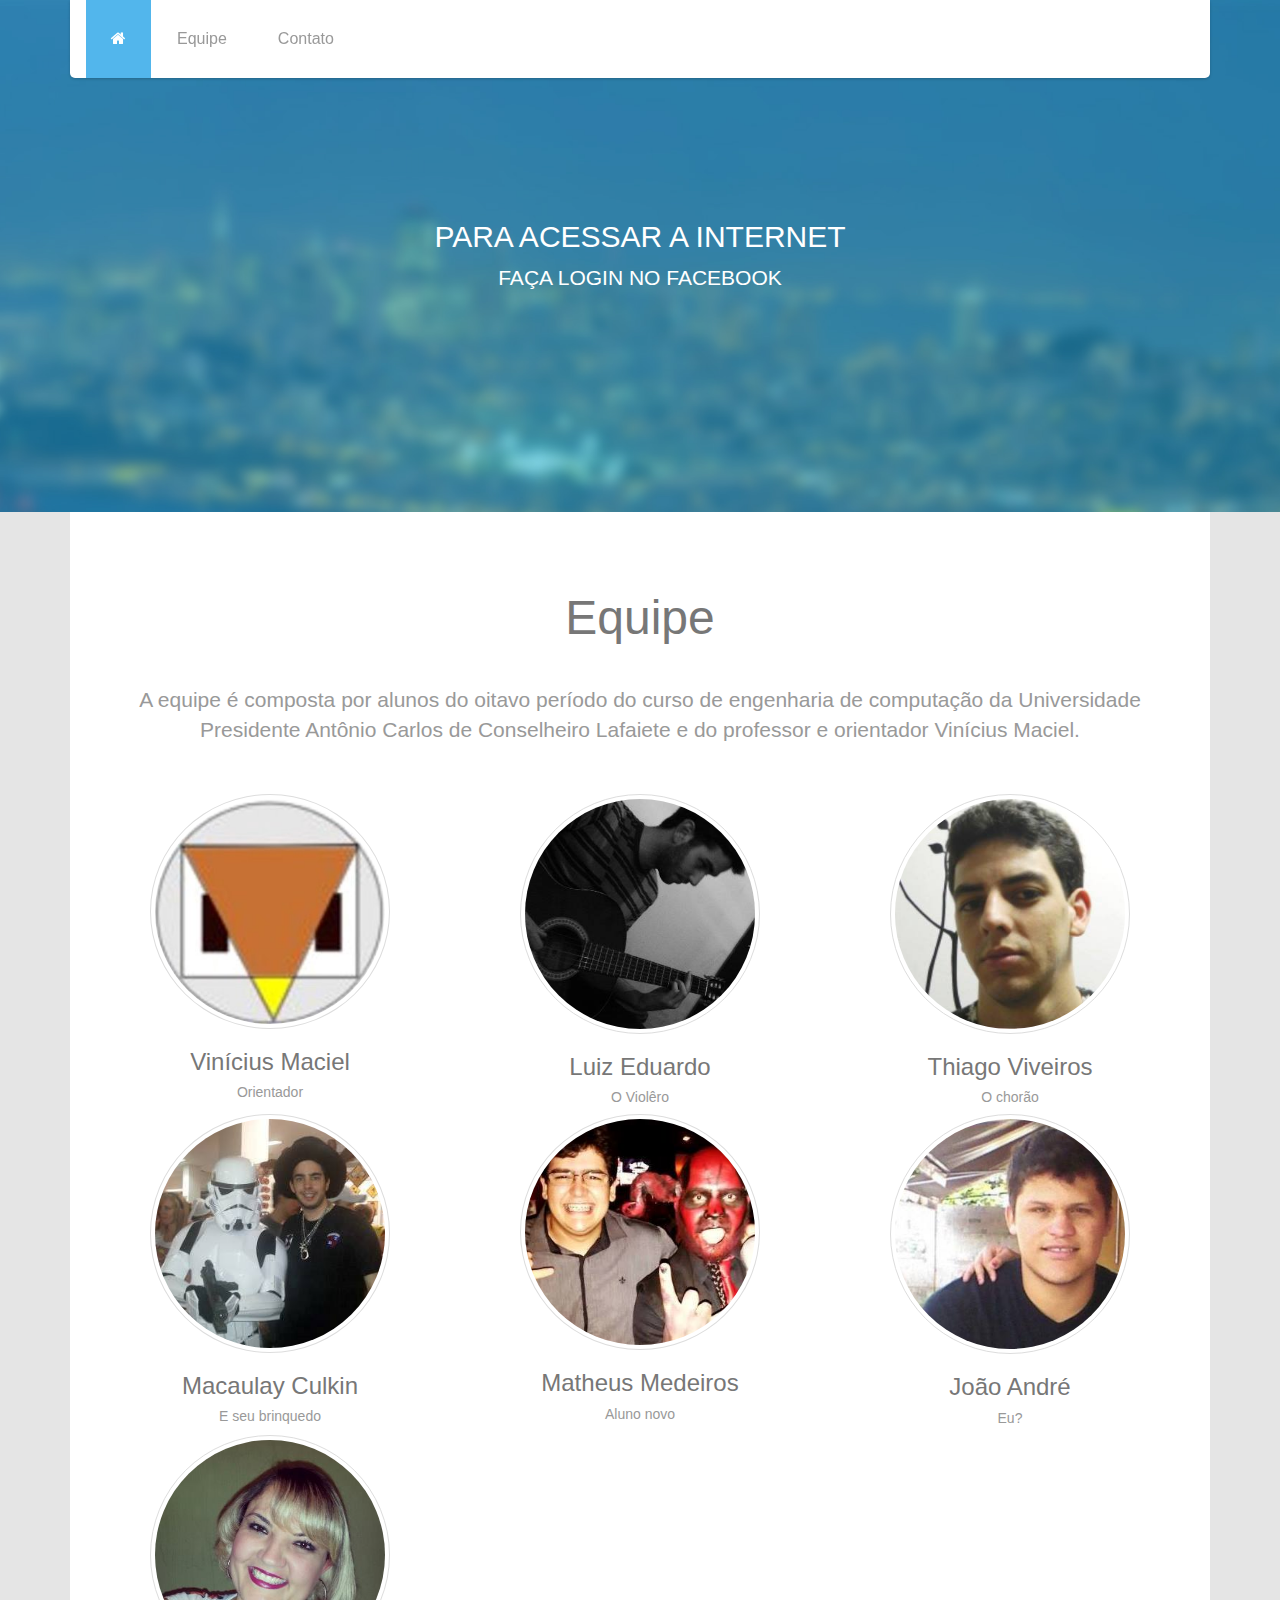
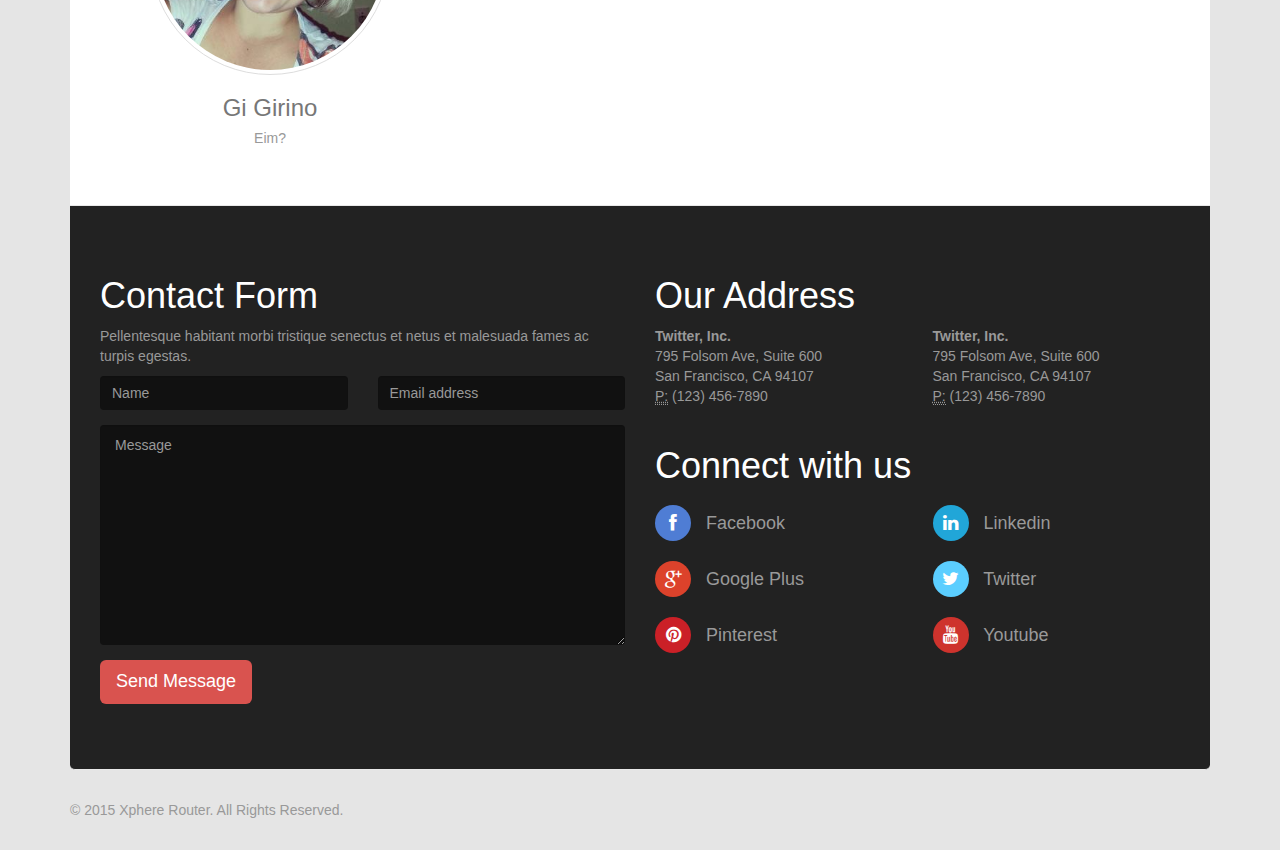
<file: xeon/index.html>
<!DOCTYPE html>
<html lang="pt">
    <head>
        <meta charset="utf-8">
        <meta name="viewport" content="width=device-width, initial-scale=1.0">
        <meta name="description" content="">
        <meta name="Thiago Luiz Pereira Viveiros" content="">
        <title>Xphere Router</title>
        <link href="css/bootstrap.min.css" rel="stylesheet">
        <link href="css/font-awesome.min.css" rel="stylesheet">
        <link href="css/prettyPhoto.css" rel="stylesheet">
        <link href="css/main.css" rel="stylesheet">
        <!--[if lt IE 9]>
        <script src="js/html5shiv.js"></script>
        <script src="js/respond.min.js"></script>
        <![endif]-->
        <link rel="shortcut icon" href="images/ico/favicon.ico">
        <link rel="apple-touch-icon-precomposed" sizes="144x144" href="images/ico/apple-touch-icon-144-precomposed.png">
        <link rel="apple-touch-icon-precomposed" sizes="114x114" href="images/ico/apple-touch-icon-114-precomposed.png">
        <link rel="apple-touch-icon-precomposed" sizes="72x72" href="images/ico/apple-touch-icon-72-precomposed.png">
        <link rel="apple-touch-icon-precomposed" href="images/ico/apple-touch-icon-57-precomposed.png">
    </head><!--/head-->

    <body data-spy="scroll" data-target="#navbar" data-offset="0">
        <header id="header" role="banner">
            <div class="container">
                <div id="navbar" class="navbar navbar-default">
                    <div class="navbar-header">
                        <button type="button" class="navbar-toggle" data-toggle="collapse" data-target=".navbar-collapse">
                            <span class="sr-only">Toggle navigation</span>
                            <span class="icon-bar"></span>
                            <span class="icon-bar"></span>
                            <span class="icon-bar"></span>
                        </button>

                    </div>
                    <div class="collapse navbar-collapse">
                        <ul class="nav navbar-nav">
                            <li class="active"><a href="#main-slider"><i class="icon-home"></i></a></li>
                            <!--<li><a href="#services">Services</a></li>
                            <li><a href="#portfolio">Portfolio</a></li>
                            <li><a href="#pricing">Pricing</a></li>-->
                            <li><a href="#team">Equipe</a></li>
                            <li><a href="#contact">Contato</a></li>
                        </ul>
                    </div>
                </div>
            </div>
        </header><!--/#header-->

        <section id="main-slider" class="carousel">
            <div class="carousel-inner">
                <div class="item active">
                    <div class="container">
                        <div class="carousel-content">
                            <h2 class="Login">PARA ACESSAR A INTERNET</h2>
                            <p class="lead">FAÇA LOGIN NO FACEBOOK</p>
                            <a><fb:login-button data-size="xlarge" data-show-faces="false" data-auto-logout-link="true" scope="public_profile, email" onlogin="checkLoginState();"></fb:login-button></a>
                        </div>
                    </div>
                </div><!--/.item-->
                <!--<div class="item">
                    <div class="container">
                        <div class="carousel-content">
                            <h1>Engenharia de Computação</h1>
                            <p class="lead">UNIVERSIDADE PRESIDENTE ANTÔNIO CARLOS - CONSELHEIRO LAFAIETE</p>
                        </div>
                    </div>
                </div><!--/.item-->
            </div><!--/.carousel-inner-->
            <!--<a class="prev" href="#main-slider" data-slide="prev"><i class="icon-angle-left"></i></a>
            <a class="next" href="#main-slider" data-slide="next"><i class="icon-angle-right"></i></a>
        <!--/#main-slider-->
        </section>
        <section id="team">
            <div class="container">
                <div class="box">
                    <div class="center">
                        <h2>Equipe</h2>
                        <p class="lead">A equipe é composta por alunos do oitavo período do curso de engenharia de computação da Universidade Presidente Antônio Carlos de Conselheiro Lafaiete e do professor e orientador Vinícius Maciel.</p>
                    </div>
                    <div class="gap"></div>
                    <div id="team-scroller" class="carousel scale">
                        <div class="carousel-inner">
                            <div class="item active">
                                <div class="row">
                                    <div></div>
                                    <div class="col-sm-4">
                                        <div class="member">
                                            <p><img class="img-responsive img-thumbnail img-circle" src="images/Vinicius.jpg" alt="" ></p>
                                            <h3>Vinícius Maciel<small class="designation">Orientador</small></h3>
                                        </div>
                                    </div>
                                    <div class="col-sm-4">
                                        <div class="member">
                                            <p><img class="img-responsive img-thumbnail img-circle" src="images/Violêro.jpg" alt="" ></p>
                                            <h3>Luiz Eduardo<small class="designation">O Violêro</small></h3>
                                        </div>
                                    </div>        
                                    <div class="col-sm-4">
                                        <div class="member">
                                            <p><img class="img-responsive img-thumbnail img-circle" src="images/Thiago.jpg" alt="" ></p>
                                            <h3>Thiago Viveiros<small class="designation">O chorão</small></h3>
                                        </div>
                                    </div>
                                    <div class="col-sm-4">
                                        <div class="member">
                                            <p><img class="img-responsive img-thumbnail img-circle" src="images/Alexandre.jpg" alt="" ></p>
                                            <h3>Macaulay Culkin<small class="designation">E seu brinquedo</small></h3>
                                        </div>
                                    </div>
                                    <div class="col-sm-4">
                                        <div class="member">
                                            <p><img class="img-responsive img-thumbnail img-circle" src="images/Matheus.jpg" alt="" ></p>
                                            <h3>Matheus Medeiros<small class="designation">Aluno novo</small></h3>
                                        </div>
                                    </div>
                                    <div class="col-sm-4">
                                        <div class="member">
                                            <p><img class="img-responsive img-thumbnail img-circle" src="images/João André.jpg" alt="" ></p>
                                            <h3>João André<small class="designation">Eu?</small></h3>
                                        </div>
                                    </div>
                                    <div class="col-sm-4">
                                        <div class="member">
                                            <p><img class="img-responsive img-thumbnail img-circle" src="images/Giselle.jpg" alt="" ></p>
                                                <h3>Gi Girino<small class="designation">Eim?</small></h3>
                                        </div>
                                    </div>
                                </div>
                            </div>
                        </div>
                    </div>
                    <!--<a class="left-arrow" href="#team-scroller" data-slide="prev">
                        <i class="icon-angle-left icon-4x"></i>
                    </a>
                    <a class="right-arrow" href="#team-scroller" data-slide="next">
                        <i class="icon-angle-right icon-4x"></i>
                    </a><!-->
                </div><!--/.carousel-->
            </div><!--/.box-->
        </div><!--/.container-->
    </section><!--/#about-us-->

    <section id="contact">
        <div class="container">
            <div class="box last">
                <div class="row">
                    <div class="col-sm-6">
                        <h1>Contact Form</h1>
                        <p>Pellentesque habitant morbi tristique senectus et netus et malesuada fames ac turpis egestas.</p>
                        <div class="status alert alert-success" style="display: none"></div>
                        <form id="main-contact-form" class="contact-form" name="contact-form" method="post" action="sendemail.php" role="form">
                            <div class="row">
                                <div class="col-sm-6">
                                    <div class="form-group">
                                        <input type="text" class="form-control" required="required" placeholder="Name">
                                    </div>
                                </div>
                                <div class="col-sm-6">
                                    <div class="form-group">
                                        <input type="text" class="form-control" required="required" placeholder="Email address">
                                    </div>
                                </div>
                            </div>
                            <div class="row">
                                <div class="col-sm-12">
                                    <div class="form-group">
                                        <textarea name="message" id="message" required="required" class="form-control" rows="8" placeholder="Message"></textarea>
                                    </div>
                                    <div class="form-group">
                                        <button type="submit" class="btn btn-danger btn-lg">Send Message</button>
                                    </div>
                                </div>
                            </div>
                        </form>
                    </div><!--/.col-sm-6-->
                    <div class="col-sm-6">
                        <h1>Our Address</h1>
                        <div class="row">
                            <div class="col-md-6">
                                <address>
                                    <strong>Twitter, Inc.</strong><br>
                                    795 Folsom Ave, Suite 600<br>
                                    San Francisco, CA 94107<br>
                                    <abbr title="Phone">P:</abbr> (123) 456-7890
                                </address>
                            </div>
                            <div class="col-md-6">
                                <address>
                                    <strong>Twitter, Inc.</strong><br>
                                    795 Folsom Ave, Suite 600<br>
                                    San Francisco, CA 94107<br>
                                    <abbr title="Phone">P:</abbr> (123) 456-7890
                                </address>
                            </div>
                        </div>
                        <h1>Connect with us</h1>
                        <div class="row">
                            <div class="col-md-6">
                                <ul class="social">
                                    <li><a href="#"><i class="icon-facebook icon-social"></i> Facebook</a></li>
                                    <li><a href="#"><i class="icon-google-plus icon-social"></i> Google Plus</a></li>
                                    <li><a href="#"><i class="icon-pinterest icon-social"></i> Pinterest</a></li>
                                </ul>
                            </div>
                            <div class="col-md-6">
                                <ul class="social">
                                    <li><a href="#"><i class="icon-linkedin icon-social"></i> Linkedin</a></li>
                                    <li><a href="#"><i class="icon-twitter icon-social"></i> Twitter</a></li>
                                    <li><a href="#"><i class="icon-youtube icon-social"></i> Youtube</a></li>
                                </ul>
                            </div>
                        </div>
                    </div><!--/.col-sm-6-->
                </div><!--/.row-->
            </div><!--/.box-->
        </div><!--/.container-->
    </section><!--/#contact-->

    <footer id="footer">
        <div class="container">
            <div class="row">
                <div class="col-sm-6">
                    &copy; 2015 <a target="_blank" href="Xphere" title="Access manager">Xphere Router</a>. All Rights Reserved.
                </div>
            </div>
        </div>
    </footer><!--/#footer-->

    <script src="js/app.js"></script>
    <script src="js/jquery.js"></script>
    <script src="js/bootstrap.min.js"></script>
    <script src="js/jquery.isotope.min.js"></script>
    <script src="js/jquery.prettyPhoto.js"></script>
    <script src="js/main.js"></script>
</body>
</html>
</file>
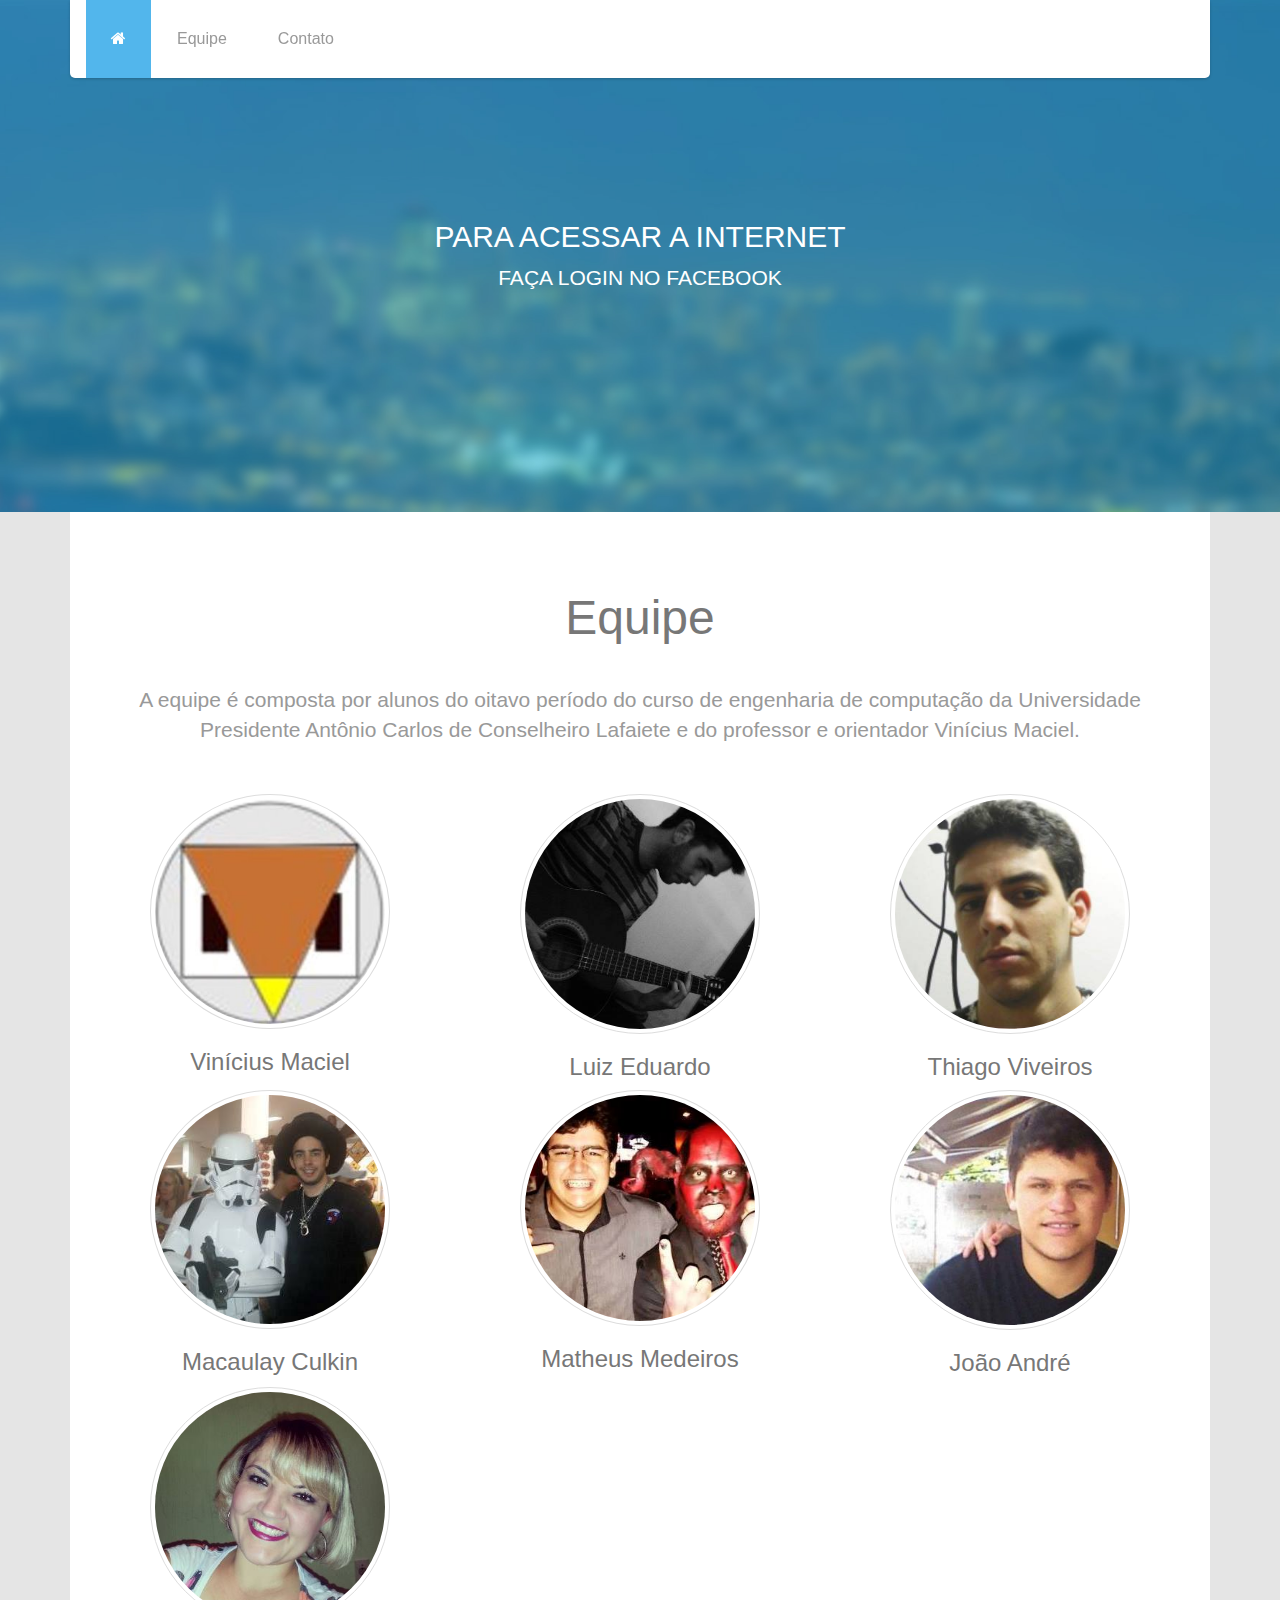
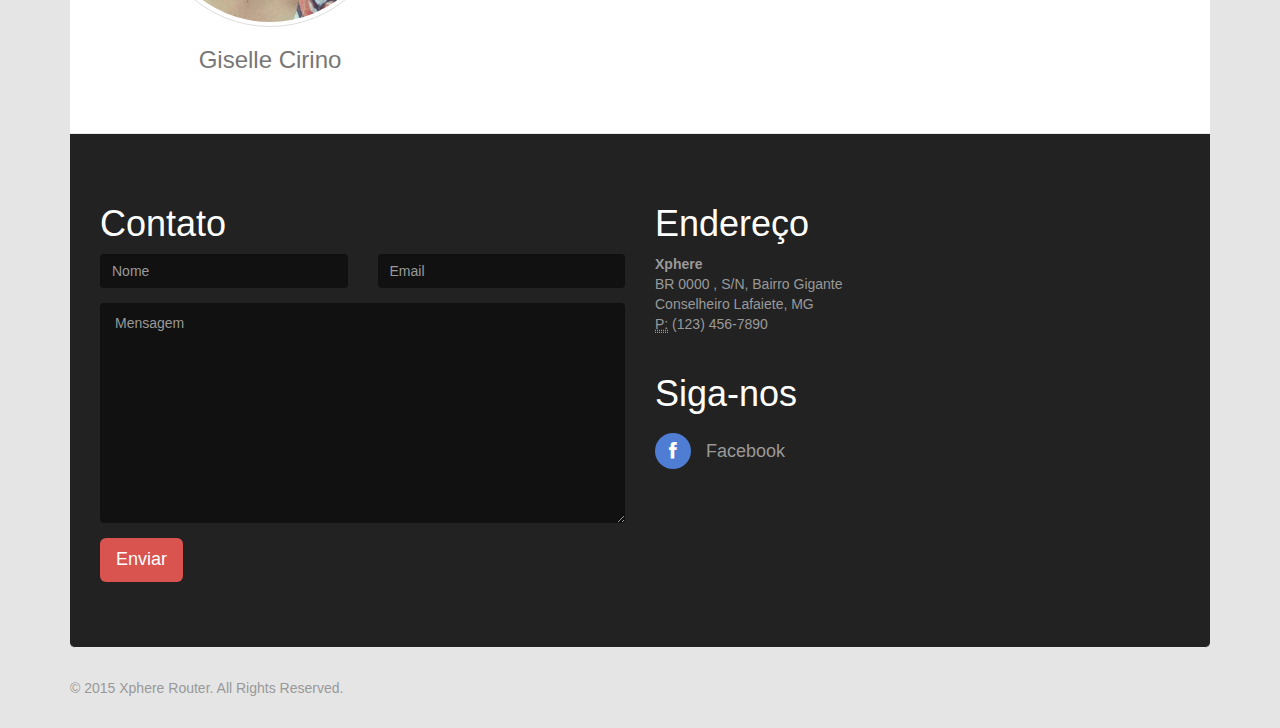
<file: sistema/web/index.html>
<!DOCTYPE html>
<html lang="pt">
    <head>
        <meta charset="utf-8">
        <meta name="viewport" content="width=device-width, initial-scale=1.0">
        <meta name="description" content="">
        <meta name="Thiago Luiz Pereira Viveiros" content="">
        <title>Xphere Router</title>
        <link href="css/bootstrap.min.css" rel="stylesheet">
        <link href="css/font-awesome.min.css" rel="stylesheet">
        <link href="css/prettyPhoto.css" rel="stylesheet">
        <link href="css/main.css" rel="stylesheet">
        <!--[if lt IE 9]>
        <script src="js/html5shiv.js"></script>
        <script src="js/respond.min.js"></script>
        <![endif]-->
        <link rel="shortcut icon" href="images/ico/favicon.ico">
        <link rel="apple-touch-icon-precomposed" sizes="144x144" href="images/ico/apple-touch-icon-144-precomposed.png">
        <link rel="apple-touch-icon-precomposed" sizes="114x114" href="images/ico/apple-touch-icon-114-precomposed.png">
        <link rel="apple-touch-icon-precomposed" sizes="72x72" href="images/ico/apple-touch-icon-72-precomposed.png">
        <link rel="apple-touch-icon-precomposed" href="images/ico/apple-touch-icon-57-precomposed.png">
    </head><!--/head-->

    <body data-spy="scroll" data-target="#navbar" data-offset="0">
        <header id="header" role="banner">
            <div class="container">
                <div id="navbar" class="navbar navbar-default">
                    <div class="navbar-header">
                        <button type="button" class="navbar-toggle" data-toggle="collapse" data-target=".navbar-collapse">
                            <span class="sr-only">Toggle navigation</span>
                            <span class="icon-bar"></span>
                            <span class="icon-bar"></span>
                            <span class="icon-bar"></span>
                        </button>

                    </div>
                    <div class="collapse navbar-collapse">
                        <ul class="nav navbar-nav">
                            <li class="active"><a href="#main-slider"><i class="icon-home"></i></a></li>
                            <!--<li><a href="#services">Services</a></li>
                            <li><a href="#portfolio">Portfolio</a></li>
                            <li><a href="#pricing">Pricing</a></li>-->
                            <li><a href="#team">Equipe</a></li>
                            <li><a href="#contact">Contato</a></li>
                        </ul>
                    </div>
                </div>
            </div>
        </header><!--/#header-->

        <section id="main-slider" class="carousel">
            <div class="carousel-inner">
                <div class="item active">
                    <div class="container">
                        <div class="carousel-content">
                            <h2 class="Login">PARA ACESSAR A INTERNET</h2>
                            <p class="lead">FAÇA LOGIN NO FACEBOOK</p>
                            <a><fb:login-button data-size="xlarge" data-show-faces="false" data-auto-logout-link="true" scope="public_profile, email" onlogin="checkLoginState();"></fb:login-button></a>
                        </div>
                    </div>
                </div><!--/.item-->
                <!--<div class="item">
                    <div class="container">
                        <div class="carousel-content">
                            <h1>Engenharia de Computação</h1>
                            <p class="lead">UNIVERSIDADE PRESIDENTE ANTÔNIO CARLOS - CONSELHEIRO LAFAIETE</p>
                        </div>
                    </div>
                </div><!--/.item-->
            </div><!--/.carousel-inner-->
            <!--<a class="prev" href="#main-slider" data-slide="prev"><i class="icon-angle-left"></i></a>
            <a class="next" href="#main-slider" data-slide="next"><i class="icon-angle-right"></i></a>
        <!--/#main-slider-->
        </section>
        <section id="team">
            <div class="container">
                <div class="box">
                    <div class="center">
                        <h2>Equipe</h2>
                        <p class="lead">A equipe é composta por alunos do oitavo período do curso de engenharia de computação da Universidade Presidente Antônio Carlos de Conselheiro Lafaiete e do professor e orientador Vinícius Maciel.</p>
                    </div>
                    <div class="gap"></div>
                    <div id="team-scroller" class="carousel scale">
                        <div class="carousel-inner">
                            <div class="item active">
                                <div class="row">
                                    <div></div>
                                    <div class="col-sm-4">
                                        <div class="member">
                                            <p><img class="img-responsive img-thumbnail img-circle" src="images/Vinicius.jpg" alt="" ></p>
                                            <h3>Vinícius Maciel</h3>
                                        </div>
                                    </div>
                                    <div class="col-sm-4">
                                        <div class="member">
                                            <p><img class="img-responsive img-thumbnail img-circle" src="images/Violêro.jpg" alt="" ></p>
                                            <h3>Luiz Eduardo</h3>
                                        </div>
                                    </div>        
                                    <div class="col-sm-4">
                                        <div class="member">
                                            <p><img class="img-responsive img-thumbnail img-circle" src="images/Thiago.jpg" alt="" ></p>
                                            <h3>Thiago Viveiros</h3>
                                        </div>
                                    </div>
                                    <div class="col-sm-4">
                                        <div class="member">
                                            <p><img class="img-responsive img-thumbnail img-circle" src="images/Alexandre.jpg" alt="" ></p>
                                            <h3>Macaulay Culkin</h3>
                                        </div>
                                    </div>
                                    <div class="col-sm-4">
                                        <div class="member">
                                            <p><img class="img-responsive img-thumbnail img-circle" src="images/Matheus.jpg" alt="" ></p>
                                            <h3>Matheus Medeiros</h3>
                                        </div>
                                    </div>
                                    <div class="col-sm-4">
                                        <div class="member">
                                            <p><img class="img-responsive img-thumbnail img-circle" src="images/João André.jpg" alt="" ></p>
                                            <h3>João André</h3>
                                        </div>
                                    </div>
                                    <div class="col-sm-4">
                                        <div class="member">
                                            <p><img class="img-responsive img-thumbnail img-circle" src="images/Giselle.jpg" alt="" ></p>
                                                <h3>Giselle Cirino</h3>
                                        </div>
                                    </div>
                                </div>
                            </div>
                        </div>
                    </div>
                    <!--<a class="left-arrow" href="#team-scroller" data-slide="prev">
                        <i class="icon-angle-left icon-4x"></i>
                    </a>
                    <a class="right-arrow" href="#team-scroller" data-slide="next">
                        <i class="icon-angle-right icon-4x"></i>
                    </a><!-->
                </div><!--/.carousel-->
            </div><!--/.box-->
        </div><!--/.container-->
    </section><!--/#about-us-->

    <section id="contact">
        <div class="container">
            <div class="box last">
                <div class="row">
                    <div class="col-sm-6">
                        <h1>Contato</h1>
                        <p></p>
                        <div class="status alert alert-success" style="display: none"></div>
                        <form id="main-contact-form" class="contact-form" name="Formulário" method="post" action="sendemail.php" role="form">
                            <div class="row">
                                <div class="col-sm-6">
                                    <div class="form-group">
                                        <input type="text" class="form-control" required="required" placeholder="Nome">
                                    </div>
                                </div>
                                <div class="col-sm-6">
                                    <div class="form-group">
                                        <input type="text" class="form-control" required="required" placeholder="Email">
                                    </div>
                                </div>
                            </div>
                            <div class="row">
                                <div class="col-sm-12">
                                    <div class="form-group">
                                        <textarea name="Mensagem" id="message" required="Requerido" class="form-control" rows="8" placeholder="Mensagem"></textarea>
                                    </div>
                                    <div class="form-group">
                                        <button type="submit" class="btn btn-danger btn-lg">Enviar</button>
                                    </div>
                                </div>
                            </div>
                        </form>
                    </div><!--/.col-sm-6-->
                    <div class="col-sm-6">
                        <h1>Endereço</h1>
                        <div class="row">
                            <div class="col-md-6">
                                <address>
                                    <strong>Xphere</strong><br>
                                    BR 0000 , S/N, Bairro Gigante<br>
                                    Conselheiro Lafaiete, MG<br>
                                    <abbr title="Phone">P:</abbr> (123) 456-7890
                                </address>
                            </div>
<!--                            <div class="col-md-6">
                                <address>
                                    <strong>Twitter, Inc.</strong><br>
                                    795 Folsom Ave, Suite 600<br>
                                    San Francisco, CA 94107<br>
                                    <abbr title="Phone">P:</abbr> (123) 456-7890
                                </address>
                            </div>-->
                        </div>
                        <h1>Siga-nos</h1>
                        <div class="row">
                            <div class="col-md-6">
                                <ul class="social">
                                    <li><a href="#"><i class="icon-facebook icon-social"></i> Facebook</a></li>
<!--                                    <li><a href="#"><i class="icon-google-plus icon-social"></i> Google Plus</a></li>
                                    <li><a href="#"><i class="icon-pinterest icon-social"></i> Pinterest</a></li>-->
                                </ul>
                            </div>
<!--                            <div class="col-md-6">
                                <ul class="social">
                                    <li><a href="#"><i class="icon-linkedin icon-social"></i> Linkedin</a></li>
                                    <li><a href="#"><i class="icon-twitter icon-social"></i> Twitter</a></li>
                                    <li><a href="#"><i class="icon-youtube icon-social"></i> Youtube</a></li>
                                </ul>
                            </div>-->
                        </div>
                    </div><!--/.col-sm-6-->
                </div><!--/.row-->
            </div><!--/.box-->
        </div><!--/.container-->
    </section><!--/#contact-->

    <footer id="footer">
        <div class="container">
            <div class="row">
                <div class="col-sm-6">
                    &copy; 2015 <a target="_blank" href="Xphere" title="Access manager">Xphere Router</a>. All Rights Reserved.
                </div>
            </div>
        </div>
    </footer><!--/#footer-->

    <script src="js/app.js"></script>
    <script src="js/jquery.js"></script>
    <script src="js/bootstrap.min.js"></script>
    <script src="js/jquery.isotope.min.js"></script>
    <script src="js/jquery.prettyPhoto.js"></script>
    <script src="js/main.js"></script>
</body>
</html>
</file>
<file: xeon/css/prettyPhoto.css>
div.pp_default .pp_top,div.pp_default .pp_top .pp_middle,div.pp_default .pp_top .pp_left,div.pp_default .pp_top .pp_right,div.pp_default .pp_bottom,div.pp_default .pp_bottom .pp_left,div.pp_default .pp_bottom .pp_middle,div.pp_default .pp_bottom .pp_right{height:13px}
div.pp_default .pp_top .pp_left{background:url(../images/prettyPhoto/default/sprite.png) -78px -93px no-repeat}
div.pp_default .pp_top .pp_middle{background:url(../images/prettyPhoto/default/sprite_x.png) top left repeat-x}
div.pp_default .pp_top .pp_right{background:url(../images/prettyPhoto/default/sprite.png) -112px -93px no-repeat}
div.pp_default .pp_content .ppt{color:#f8f8f8}
div.pp_default .pp_content_container .pp_left{background:url(../images/prettyPhoto/default/sprite_y.png) -7px 0 repeat-y;padding-left:13px}
div.pp_default .pp_content_container .pp_right{background:url(../images/prettyPhoto/default/sprite_y.png) top right repeat-y;padding-right:13px}
div.pp_default .pp_next:hover{background:url(../images/prettyPhoto/default/sprite_next.png) center right no-repeat;cursor:pointer}
div.pp_default .pp_previous:hover{background:url(../images/prettyPhoto/default/sprite_prev.png) center left no-repeat;cursor:pointer}
div.pp_default .pp_expand{background:url(../images/prettyPhoto/default/sprite.png) 0 -29px no-repeat;cursor:pointer;width:28px;height:28px}
div.pp_default .pp_expand:hover{background:url(../images/prettyPhoto/default/sprite.png) 0 -56px no-repeat;cursor:pointer}
div.pp_default .pp_contract{background:url(../images/prettyPhoto/default/sprite.png) 0 -84px no-repeat;cursor:pointer;width:28px;height:28px}
div.pp_default .pp_contract:hover{background:url(../images/prettyPhoto/default/sprite.png) 0 -113px no-repeat;cursor:pointer}
div.pp_default .pp_close{width:30px;height:30px;background:url(../images/prettyPhoto/default/sprite.png) 2px 1px no-repeat;cursor:pointer}
div.pp_default .pp_gallery ul li a{background:url(../images/prettyPhoto/default/default_thumb.png) center center #f8f8f8;border:1px solid #aaa}
div.pp_default .pp_social{margin-top:7px}
div.pp_default .pp_gallery a.pp_arrow_previous,div.pp_default .pp_gallery a.pp_arrow_next{position:static;left:auto}
div.pp_default .pp_nav .pp_play,div.pp_default .pp_nav .pp_pause{background:url(../images/prettyPhoto/default/sprite.png) -51px 1px no-repeat;height:30px;width:30px}
div.pp_default .pp_nav .pp_pause{background-position:-51px -29px}
div.pp_default a.pp_arrow_previous,div.pp_default a.pp_arrow_next{background:url(../images/prettyPhoto/default/sprite.png) -31px -3px no-repeat;height:20px;width:20px;margin:4px 0 0}
div.pp_default a.pp_arrow_next{left:52px;background-position:-82px -3px}
div.pp_default .pp_content_container .pp_details{margin-top:5px}
div.pp_default .pp_nav{clear:none;height:30px;width:110px;position:relative}
div.pp_default .pp_nav .currentTextHolder{font-family:Georgia;font-style:italic;color:#999;font-size:11px;left:75px;line-height:25px;position:absolute;top:2px;margin:0;padding:0 0 0 10px}
div.pp_default .pp_close:hover,div.pp_default .pp_nav .pp_play:hover,div.pp_default .pp_nav .pp_pause:hover,div.pp_default .pp_arrow_next:hover,div.pp_default .pp_arrow_previous:hover{opacity:0.7}
div.pp_default .pp_description{font-size:11px;font-weight:700;line-height:14px;margin:5px 50px 5px 0}
div.pp_default .pp_bottom .pp_left{background:url(../images/prettyPhoto/default/sprite.png) -78px -127px no-repeat}
div.pp_default .pp_bottom .pp_middle{background:url(../images/prettyPhoto/default/sprite_x.png) bottom left repeat-x}
div.pp_default .pp_bottom .pp_right{background:url(../images/prettyPhoto/default/sprite.png) -112px -127px no-repeat}
div.pp_default .pp_loaderIcon{background:url(../images/prettyPhoto/default/loader.gif) center center no-repeat}
div.light_rounded .pp_top .pp_left{background:url(../images/prettyPhoto/light_rounded/sprite.png) -88px -53px no-repeat}
div.light_rounded .pp_top .pp_right{background:url(../images/prettyPhoto/light_rounded/sprite.png) -110px -53px no-repeat}
div.light_rounded .pp_next:hover{background:url(../images/prettyPhoto/light_rounded/btnNext.png) center right no-repeat;cursor:pointer}
div.light_rounded .pp_previous:hover{background:url(../images/prettyPhoto/light_rounded/btnPrevious.png) center left no-repeat;cursor:pointer}
div.light_rounded .pp_expand{background:url(../images/prettyPhoto/light_rounded/sprite.png) -31px -26px no-repeat;cursor:pointer}
div.light_rounded .pp_expand:hover{background:url(../images/prettyPhoto/light_rounded/sprite.png) -31px -47px no-repeat;cursor:pointer}
div.light_rounded .pp_contract{background:url(../images/prettyPhoto/light_rounded/sprite.png) 0 -26px no-repeat;cursor:pointer}
div.light_rounded .pp_contract:hover{background:url(../images/prettyPhoto/light_rounded/sprite.png) 0 -47px no-repeat;cursor:pointer}
div.light_rounded .pp_close{width:75px;height:22px;background:url(../images/prettyPhoto/light_rounded/sprite.png) -1px -1px no-repeat;cursor:pointer}
div.light_rounded .pp_nav .pp_play{background:url(../images/prettyPhoto/light_rounded/sprite.png) -1px -100px no-repeat;height:15px;width:14px}
div.light_rounded .pp_nav .pp_pause{background:url(../images/prettyPhoto/light_rounded/sprite.png) -24px -100px no-repeat;height:15px;width:14px}
div.light_rounded .pp_arrow_previous{background:url(../images/prettyPhoto/light_rounded/sprite.png) 0 -71px no-repeat}
div.light_rounded .pp_arrow_next{background:url(../images/prettyPhoto/light_rounded/sprite.png) -22px -71px no-repeat}
div.light_rounded .pp_bottom .pp_left{background:url(../images/prettyPhoto/light_rounded/sprite.png) -88px -80px no-repeat}
div.light_rounded .pp_bottom .pp_right{background:url(../images/prettyPhoto/light_rounded/sprite.png) -110px -80px no-repeat}
div.dark_rounded .pp_top .pp_left{background:url(../images/prettyPhoto/dark_rounded/sprite.png) -88px -53px no-repeat}
div.dark_rounded .pp_top .pp_right{background:url(../images/prettyPhoto/dark_rounded/sprite.png) -110px -53px no-repeat}
div.dark_rounded .pp_content_container .pp_left{background:url(../images/prettyPhoto/dark_rounded/contentPattern.png) top left repeat-y}
div.dark_rounded .pp_content_container .pp_right{background:url(../images/prettyPhoto/dark_rounded/contentPattern.png) top right repeat-y}
div.dark_rounded .pp_next:hover{background:url(../images/prettyPhoto/dark_rounded/btnNext.png) center right no-repeat;cursor:pointer}
div.dark_rounded .pp_previous:hover{background:url(../images/prettyPhoto/dark_rounded/btnPrevious.png) center left no-repeat;cursor:pointer}
div.dark_rounded .pp_expand{background:url(../images/prettyPhoto/dark_rounded/sprite.png) -31px -26px no-repeat;cursor:pointer}
div.dark_rounded .pp_expand:hover{background:url(../images/prettyPhoto/dark_rounded/sprite.png) -31px -47px no-repeat;cursor:pointer}
div.dark_rounded .pp_contract{background:url(../images/prettyPhoto/dark_rounded/sprite.png) 0 -26px no-repeat;cursor:pointer}
div.dark_rounded .pp_contract:hover{background:url(../images/prettyPhoto/dark_rounded/sprite.png) 0 -47px no-repeat;cursor:pointer}
div.dark_rounded .pp_close{width:75px;height:22px;background:url(../images/prettyPhoto/dark_rounded/sprite.png) -1px -1px no-repeat;cursor:pointer}
div.dark_rounded .pp_description{margin-right:85px;color:#fff}
div.dark_rounded .pp_nav .pp_play{background:url(../images/prettyPhoto/dark_rounded/sprite.png) -1px -100px no-repeat;height:15px;width:14px}
div.dark_rounded .pp_nav .pp_pause{background:url(../images/prettyPhoto/dark_rounded/sprite.png) -24px -100px no-repeat;height:15px;width:14px}
div.dark_rounded .pp_arrow_previous{background:url(../images/prettyPhoto/dark_rounded/sprite.png) 0 -71px no-repeat}
div.dark_rounded .pp_arrow_next{background:url(../images/prettyPhoto/dark_rounded/sprite.png) -22px -71px no-repeat}
div.dark_rounded .pp_bottom .pp_left{background:url(../images/prettyPhoto/dark_rounded/sprite.png) -88px -80px no-repeat}
div.dark_rounded .pp_bottom .pp_right{background:url(../images/prettyPhoto/dark_rounded/sprite.png) -110px -80px no-repeat}
div.dark_rounded .pp_loaderIcon{background:url(../images/prettyPhoto/dark_rounded/loader.gif) center center no-repeat}
div.dark_square .pp_left,div.dark_square .pp_middle,div.dark_square .pp_right,div.dark_square .pp_content{background:#000}
div.dark_square .pp_description{color:#fff;margin:0 85px 0 0}
div.dark_square .pp_loaderIcon{background:url(../images/prettyPhoto/dark_square/loader.gif) center center no-repeat}
div.dark_square .pp_expand{background:url(../images/prettyPhoto/dark_square/sprite.png) -31px -26px no-repeat;cursor:pointer}
div.dark_square .pp_expand:hover{background:url(../images/prettyPhoto/dark_square/sprite.png) -31px -47px no-repeat;cursor:pointer}
div.dark_square .pp_contract{background:url(../images/prettyPhoto/dark_square/sprite.png) 0 -26px no-repeat;cursor:pointer}
div.dark_square .pp_contract:hover{background:url(../images/prettyPhoto/dark_square/sprite.png) 0 -47px no-repeat;cursor:pointer}
div.dark_square .pp_close{width:75px;height:22px;background:url(../images/prettyPhoto/dark_square/sprite.png) -1px -1px no-repeat;cursor:pointer}
div.dark_square .pp_nav{clear:none}
div.dark_square .pp_nav .pp_play{background:url(../images/prettyPhoto/dark_square/sprite.png) -1px -100px no-repeat;height:15px;width:14px}
div.dark_square .pp_nav .pp_pause{background:url(../images/prettyPhoto/dark_square/sprite.png) -24px -100px no-repeat;height:15px;width:14px}
div.dark_square .pp_arrow_previous{background:url(../images/prettyPhoto/dark_square/sprite.png) 0 -71px no-repeat}
div.dark_square .pp_arrow_next{background:url(../images/prettyPhoto/dark_square/sprite.png) -22px -71px no-repeat}
div.dark_square .pp_next:hover{background:url(../images/prettyPhoto/dark_square/btnNext.png) center right no-repeat;cursor:pointer}
div.dark_square .pp_previous:hover{background:url(../images/prettyPhoto/dark_square/btnPrevious.png) center left no-repeat;cursor:pointer}
div.light_square .pp_expand{background:url(../images/prettyPhoto/light_square/sprite.png) -31px -26px no-repeat;cursor:pointer}
div.light_square .pp_expand:hover{background:url(../images/prettyPhoto/light_square/sprite.png) -31px -47px no-repeat;cursor:pointer}
div.light_square .pp_contract{background:url(../images/prettyPhoto/light_square/sprite.png) 0 -26px no-repeat;cursor:pointer}
div.light_square .pp_contract:hover{background:url(../images/prettyPhoto/light_square/sprite.png) 0 -47px no-repeat;cursor:pointer}
div.light_square .pp_close{width:75px;height:22px;background:url(../images/prettyPhoto/light_square/sprite.png) -1px -1px no-repeat;cursor:pointer}
div.light_square .pp_nav .pp_play{background:url(../images/prettyPhoto/light_square/sprite.png) -1px -100px no-repeat;height:15px;width:14px}
div.light_square .pp_nav .pp_pause{background:url(../images/prettyPhoto/light_square/sprite.png) -24px -100px no-repeat;height:15px;width:14px}
div.light_square .pp_arrow_previous{background:url(../images/prettyPhoto/light_square/sprite.png) 0 -71px no-repeat}
div.light_square .pp_arrow_next{background:url(../images/prettyPhoto/light_square/sprite.png) -22px -71px no-repeat}
div.light_square .pp_next:hover{background:url(../images/prettyPhoto/light_square/btnNext.png) center right no-repeat;cursor:pointer}
div.light_square .pp_previous:hover{background:url(../images/prettyPhoto/light_square/btnPrevious.png) center left no-repeat;cursor:pointer}
div.facebook .pp_top .pp_left{background:url(../images/prettyPhoto/facebook/sprite.png) -88px -53px no-repeat}
div.facebook .pp_top .pp_middle{background:url(../images/prettyPhoto/facebook/contentPatternTop.png) top left repeat-x}
div.facebook .pp_top .pp_right{background:url(../images/prettyPhoto/facebook/sprite.png) -110px -53px no-repeat}
div.facebook .pp_content_container .pp_left{background:url(../images/prettyPhoto/facebook/contentPatternLeft.png) top left repeat-y}
div.facebook .pp_content_container .pp_right{background:url(../images/prettyPhoto/facebook/contentPatternRight.png) top right repeat-y}
div.facebook .pp_expand{background:url(../images/prettyPhoto/facebook/sprite.png) -31px -26px no-repeat;cursor:pointer}
div.facebook .pp_expand:hover{background:url(../images/prettyPhoto/facebook/sprite.png) -31px -47px no-repeat;cursor:pointer}
div.facebook .pp_contract{background:url(../images/prettyPhoto/facebook/sprite.png) 0 -26px no-repeat;cursor:pointer}
div.facebook .pp_contract:hover{background:url(../images/prettyPhoto/facebook/sprite.png) 0 -47px no-repeat;cursor:pointer}
div.facebook .pp_close{width:22px;height:22px;background:url(../images/prettyPhoto/facebook/sprite.png) -1px -1px no-repeat;cursor:pointer}
div.facebook .pp_description{margin:0 37px 0 0}
div.facebook .pp_loaderIcon{background:url(../images/prettyPhoto/facebook/loader.gif) center center no-repeat}
div.facebook .pp_arrow_previous{background:url(../images/prettyPhoto/facebook/sprite.png) 0 -71px no-repeat;height:22px;margin-top:0;width:22px}
div.facebook .pp_arrow_previous.disabled{background-position:0 -96px;cursor:default}
div.facebook .pp_arrow_next{background:url(../images/prettyPhoto/facebook/sprite.png) -32px -71px no-repeat;height:22px;margin-top:0;width:22px}
div.facebook .pp_arrow_next.disabled{background-position:-32px -96px;cursor:default}
div.facebook .pp_nav{margin-top:0}
div.facebook .pp_nav p{font-size:15px;padding:0 3px 0 4px}
div.facebook .pp_nav .pp_play{background:url(../images/prettyPhoto/facebook/sprite.png) -1px -123px no-repeat;height:22px;width:22px}
div.facebook .pp_nav .pp_pause{background:url(../images/prettyPhoto/facebook/sprite.png) -32px -123px no-repeat;height:22px;width:22px}
div.facebook .pp_next:hover{background:url(../images/prettyPhoto/facebook/btnNext.png) center right no-repeat;cursor:pointer}
div.facebook .pp_previous:hover{background:url(../images/prettyPhoto/facebook/btnPrevious.png) center left no-repeat;cursor:pointer}
div.facebook .pp_bottom .pp_left{background:url(../images/prettyPhoto/facebook/sprite.png) -88px -80px no-repeat}
div.facebook .pp_bottom .pp_middle{background:url(../images/prettyPhoto/facebook/contentPatternBottom.png) top left repeat-x}
div.facebook .pp_bottom .pp_right{background:url(../images/prettyPhoto/facebook/sprite.png) -110px -80px no-repeat}
div.pp_pic_holder a:focus{outline:none}
div.pp_overlay{background:#000;display:none;left:0;position:absolute;top:0;width:100%;z-index:9500}
div.pp_pic_holder{display:none;position:absolute;width:100px;z-index:10000}
.pp_content{height:40px;min-width:40px}
* html .pp_content{width:40px}
.pp_content_container{position:relative;text-align:left;width:100%}
.pp_content_container .pp_left{padding-left:20px}
.pp_content_container .pp_right{padding-right:20px}
.pp_content_container .pp_details{float:left;margin:10px 0 2px}
.pp_description{display:none;margin:0}
.pp_social{float:left;margin:0}
.pp_social .facebook{float:left;margin-left:5px;width:55px;overflow:hidden}
.pp_social .twitter{float:left}
.pp_nav{clear:right;float:left;margin:3px 10px 0 0}
.pp_nav p{float:left;white-space:nowrap;margin:2px 4px}
.pp_nav .pp_play,.pp_nav .pp_pause{float:left;margin-right:4px;text-indent:-10000px}
a.pp_arrow_previous,a.pp_arrow_next{display:block;float:left;height:15px;margin-top:3px;overflow:hidden;text-indent:-10000px;width:14px}
.pp_hoverContainer{position:absolute;top:0;width:100%;z-index:2000}
.pp_gallery{display:none;left:50%;margin-top:-50px;position:absolute;z-index:10000}
.pp_gallery div{float:left;overflow:hidden;position:relative}
.pp_gallery ul{float:left;height:35px;position:relative;white-space:nowrap;margin:0 0 0 5px;padding:0}
.pp_gallery ul a{border:1px rgba(0,0,0,0.5) solid;display:block;float:left;height:33px;overflow:hidden}
.pp_gallery ul a img{border:0}
.pp_gallery li{display:block;float:left;margin:0 5px 0 0;padding:0}
.pp_gallery li.default a{background:url(../images/prettyPhoto/facebook/default_thumbnail.gif) 0 0 no-repeat;display:block;height:33px;width:50px}
.pp_gallery .pp_arrow_previous,.pp_gallery .pp_arrow_next{margin-top:7px!important}
a.pp_next{background:url(../images/prettyPhoto/light_rounded/btnNext.png) 10000px 10000px no-repeat;display:block;float:right;height:100%;text-indent:-10000px;width:49%}
a.pp_previous{background:url(../images/prettyPhoto/light_rounded/btnNext.png) 10000px 10000px no-repeat;display:block;float:left;height:100%;text-indent:-10000px;width:49%}
a.pp_expand,a.pp_contract{cursor:pointer;display:none;height:20px;position:absolute;right:30px;text-indent:-10000px;top:10px;width:20px;z-index:20000}
a.pp_close{position:absolute;right:0;top:0;display:block;line-height:22px;text-indent:-10000px}
.pp_loaderIcon{display:block;height:24px;left:50%;position:absolute;top:50%;width:24px;margin:-12px 0 0 -12px}
#pp_full_res{line-height:1!important}
#pp_full_res .pp_inline{text-align:left}
#pp_full_res .pp_inline p{margin:0 0 15px}
div.ppt{color:#fff;display:none;font-size:17px;z-index:9999;margin:0 0 5px 15px}
div.pp_default .pp_content,div.light_rounded .pp_content{background-color:#fff}
div.pp_default #pp_full_res .pp_inline,div.light_rounded .pp_content .ppt,div.light_rounded #pp_full_res .pp_inline,div.light_square .pp_content .ppt,div.light_square #pp_full_res .pp_inline,div.facebook .pp_content .ppt,div.facebook #pp_full_res .pp_inline{color:#000}
div.pp_default .pp_gallery ul li a:hover,div.pp_default .pp_gallery ul li.selected a,.pp_gallery ul a:hover,.pp_gallery li.selected a{border-color:#fff}
div.pp_default .pp_details,div.light_rounded .pp_details,div.dark_rounded .pp_details,div.dark_square .pp_details,div.light_square .pp_details,div.facebook .pp_details{position:relative}
div.light_rounded .pp_top .pp_middle,div.light_rounded .pp_content_container .pp_left,div.light_rounded .pp_content_container .pp_right,div.light_rounded .pp_bottom .pp_middle,div.light_square .pp_left,div.light_square .pp_middle,div.light_square .pp_right,div.light_square .pp_content,div.facebook .pp_content{background:#fff}
div.light_rounded .pp_description,div.light_square .pp_description{margin-right:85px}
div.light_rounded .pp_gallery a.pp_arrow_previous,div.light_rounded .pp_gallery a.pp_arrow_next,div.dark_rounded .pp_gallery a.pp_arrow_previous,div.dark_rounded .pp_gallery a.pp_arrow_next,div.dark_square .pp_gallery a.pp_arrow_previous,div.dark_square .pp_gallery a.pp_arrow_next,div.light_square .pp_gallery a.pp_arrow_previous,div.light_square .pp_gallery a.pp_arrow_next{margin-top:12px!important}
div.light_rounded .pp_arrow_previous.disabled,div.dark_rounded .pp_arrow_previous.disabled,div.dark_square .pp_arrow_previous.disabled,div.light_square .pp_arrow_previous.disabled{background-position:0 -87px;cursor:default}
div.light_rounded .pp_arrow_next.disabled,div.dark_rounded .pp_arrow_next.disabled,div.dark_square .pp_arrow_next.disabled,div.light_square .pp_arrow_next.disabled{background-position:-22px -87px;cursor:default}
div.light_rounded .pp_loaderIcon,div.light_square .pp_loaderIcon{background:url(../images/prettyPhoto/light_rounded/loader.gif) center center no-repeat}
div.dark_rounded .pp_top .pp_middle,div.dark_rounded .pp_content,div.dark_rounded .pp_bottom .pp_middle{background:url(../images/prettyPhoto/dark_rounded/contentPattern.png) top left repeat}
div.dark_rounded .currentTextHolder,div.dark_square .currentTextHolder{color:#c4c4c4}
div.dark_rounded #pp_full_res .pp_inline,div.dark_square #pp_full_res .pp_inline{color:#fff}
.pp_top,.pp_bottom{height:20px;position:relative}
* html .pp_top,* html .pp_bottom{padding:0 20px}
.pp_top .pp_left,.pp_bottom .pp_left{height:20px;left:0;position:absolute;width:20px}
.pp_top .pp_middle,.pp_bottom .pp_middle{height:20px;left:20px;position:absolute;right:20px}
* html .pp_top .pp_middle,* html .pp_bottom .pp_middle{left:0;position:static}
.pp_top .pp_right,.pp_bottom .pp_right{height:20px;left:auto;position:absolute;right:0;top:0;width:20px}
.pp_fade,.pp_gallery li.default a img{display:none}
</file>
<file: xeon/css/main.css>
@import url(http://fonts.googleapis.com/css?family=Open+Sans:400,300,700);
body {
  background: #e5e5e5;
  color: #999;
}
h1,
h2,
h3,
h4,
h5,
h6 {
  color: #777;
  font-weight: 300;
}
a {
  color: #52b6ec;
  -webkit-transition: 300ms;
  -moz-transition: 300ms;
  -o-transition: 300ms;
  transition: 300ms;
}
.btn {
  font-weight: 300;
  border: 0;
}
.btn.btn-primary {
  background-color: #52b6ec;
}
.btn.btn-primary:hover,
.btn.btn-primary.active {
  background-color: #1586c3;
  -webkit-box-shadow: none;
  -moz-box-shadow: none;
  box-shadow: none;
}
a:hover,
a:focus {
  color: #80c9f1;
  text-decoration: none;
  outline: none;
}
#header {
  position: fixed;
  top: 0;
  left: 0;
  width: 100%;
  height: 80px;
  z-index: 99999;
}
#main-slider {
  background-image: url(../images/slider-bg.jpg);
  background-attachment: fixed;
  background-size: cover;
  background-position: 50% 50%;
  background-repeat: no-repeat;
  padding: 200px 0;
  color: #fff;
}
#main-slider .item {
  -moz-transition: opacity ease-in-out 500ms;
  -o-transition: opacity ease-in-out 500ms;
  -webkit-transition: opacity ease-in-out 500ms;
  transition: opacity ease-in-out 500ms;
  left: 0 !important;
  opacity: 0;
  top: 0;
  position: absolute;
  width: 100%;
  display: block !important;
  z-index: 1;
  text-align: center;
}
#main-slider .item:first-child {
  top: auto;
  position: relative;
}
#main-slider .item.active {
  opacity: 1;
  -moz-transition: opacity ease-in-out 500ms;
  -o-transition: opacity ease-in-out 500ms;
  -webkit-transition: opacity ease-in-out 500ms;
  transition: opacity ease-in-out 500ms;
  z-index: 2;
}
#main-slider .item.active h1 {
  -webkit-animation: scaleUp 400ms;
  -moz-animation: scaleUp 400ms;
  -o-animation: scaleUp 400ms;
  -ms-animation: scaleUp 400ms;
  animation: scaleUp 400ms;
}
#main-slider .prev,
#main-slider .next {
  position: absolute;
  top: 50%;
  background-color: rgba(0, 0, 0, 0.3);
  color: #fff;
  display: inline-block;
  margin-top: -50px;
  font-size: 24px;
  height: 50px;
  width: 50px;
  line-height: 50px;
  text-align: center;
  border-radius: 4px;
  z-index: 5;
}
#main-slider .prev:hover,
#main-slider .next:hover {
  background-color: rgba(0, 0, 0, 0.5);
}
#main-slider .prev {
  left: 10px;
}
#main-slider .next {
  right: 10px;
}
#main-slider h1 {
  font-size: 68px;
  text-shadow: 0 3px rgba(0, 0, 0, 0.1);
  color: #fff;
}
#contact .box {
  background-color: #222;
  color: #999;
}
#contact .box h1,
#contact .box h2,
#contact .box h3 {
  color: #fff;
}
#contact .box a {
  color: #999;
}
#contact .box a:hover {
  color: #52b6ec;
}
#contact .box input[type="text"],
#contact .box input[type="email"],
#contact .box textarea {
  background-color: #111;
  border: 0;
  -webkit-transition: 300ms;
  -moz-transition: 300ms;
  -o-transition: 300ms;
  transition: 300ms;
}
#contact .box input[type="text"]:focus,
#contact .box input[type="email"]:focus,
#contact .box textarea:focus {
  background-color: #000;
  -webkit-box-shadow: none;
  -moz-box-shadow: none;
  box-shadow: none;
}
.box {
  padding: 50px 30px;
  background: #fff;
  border-bottom: 1px solid #e9e9e9;
  position: relative;
}
.box.first {
  margin-top: -40px;
  border-radius: 5px 5px 0 0;
}
.box.last {
  border-radius: 0 0 5px 5px;
}
.box h2 {
  padding: 10px 30px;
  display: inline-block;
  border-radius: 4px;
  position: relative;
  margin-bottom: 30px;
  font-size: 48px;
}
#portfolio .box {
  background: #f3f3f3;
}
.portfolio-items,
.portfolio-filter {
  list-style: none;
  padding: 0;
  margin: 0;
}
.portfolio-items {
  margin-right: -20px;
}
.portfolio-filter {
  margin-bottom: 50px;
  text-align: center;
}
.portfolio-filter > li {
  display: inline-block;
}
.portfolio-items > li {
  float: left;
  padding: 0;
  margin: 0;
}
.portfolio-items.col-2 > li {
  width: 50%;
}
.portfolio-items.col-3 > li {
  width: 33%;
}
.portfolio-items.col-4 > li {
  width: 25%;
}
.portfolio-items.col-5 > li {
  width: 20%;
}
.portfolio-items.col-6 > li {
  width: 16%;
}
.portfolio-item .item-inner {
  margin: 0 20px 20px 0;
  text-align: center;
  background: #fff;
  padding: 10px;
  border-bottom: 1px solid #e1e1e1;
}
.portfolio-item img {
  width: 100%;
}
.portfolio-item .portfolio-image {
  position: relative;
}
.portfolio-item h5 {
  margin: 0;
  padding: 10px 0 0 0;
  white-space: nowrap;
  text-overflow: ellipsis;
  overflow: hidden;
}
.portfolio-item .overlay {
  position: absolute;
  top: 0;
  left: 0;
  width: 100%;
  height: 100%;
  opacity: 0;
  background-color: rgba(255, 255, 255, 0.9);
  text-align: center;
  vertical-align: middle;
  -webkit-transition: opacity 300ms;
  -moz-transition: opacity 300ms;
  -o-transition: opacity 300ms;
  transition: opacity 300ms;
}
.portfolio-item .overlay .preview {
  position: relative;
  top: 50%;
  display: inline-block;
  margin-top: -20px;
}
.portfolio-item:hover .overlay {
  opacity: 1;
}
/* Start: Recommended Isotope styles */
/**** Isotope Filtering ****/
.isotope-item {
  z-index: 2;
}
.isotope-hidden.isotope-item {
  pointer-events: none;
  z-index: 1;
}
/**** Isotope CSS3 transitions ****/
.isotope,
.isotope .isotope-item {
  -webkit-transition-duration: 0.8s;
  -moz-transition-duration: 0.8s;
  -ms-transition-duration: 0.8s;
  -o-transition-duration: 0.8s;
  transition-duration: 0.8s;
}
.isotope {
  -webkit-transition-property: height, width;
  -moz-transition-property: height, width;
  -ms-transition-property: height, width;
  -o-transition-property: height, width;
  transition-property: height, width;
}
.isotope .isotope-item {
  -webkit-transition-property: -webkit-transform, opacity;
  -moz-transition-property: -moz-transform, opacity;
  -ms-transition-property: -ms-transform, opacity;
  -o-transition-property: -o-transform, opacity;
  transition-property: transform, opacity;
}
/**** disabling Isotope CSS3 transitions ****/
.isotope.no-transition,
.isotope.no-transition .isotope-item,
.isotope .isotope-item.no-transition {
  -webkit-transition-duration: 0s;
  -moz-transition-duration: 0s;
  -ms-transition-duration: 0s;
  -o-transition-duration: 0s;
  transition-duration: 0s;
}
/* End: Recommended Isotope styles */
/* disable CSS transitions for containers with infinite scrolling*/
.isotope.infinite-scrolling {
  -webkit-transition: none;
  -moz-transition: none;
  -ms-transition: none;
  -o-transition: none;
  transition: none;
}
#pricing .box {
  background-color: #f9f9f9;
}
#pricing .plan {
  background: #fff;
  list-style: none;
  margin: 0 0 20px;
  text-align: center;
  padding: 0;
  border-bottom: 1px solid #e1e1e1;
}
#pricing .plan li {
  padding: 10px 0;
  margin: 0 15px;
  border-bottom: 1px dashed #eee;
}
#pricing .plan li.plan-name {
  padding: 15px 0;
  font-size: 18px;
  font-weight: 700;
}
#pricing .plan li.plan-price {
  color: #666;
  padding: 15px 0;
  font-size: 48px;
}
#pricing .plan li.plan-action {
  margin-top: 20px;
  margin-bottom: 20px;
  border-bottom: 0;
}
#pricing .plan.featured {
  -webkit-transform: scale(1.05);
  -moz-transform: scale(1.05);
  -ms-transform: scale(1.05);
  -o-transform: scale(1.05);
  transform: scale(1.05);
}
#pricing .plan.featured .plan-price {
  color: #fff;
  background-color: #52b6ec;
  border-bottom-color: #52b6ec;
  margin: 0;
}
#services .box {
  padding-bottom: 0;
}
#services .row > div {
  margin-bottom: 50px;
}
.center {
  text-align: center;
}
#team-scroller .designation {
  margin-top: 10px;
  display: block;
}
.member {
  margin: 0 50px;
  text-align: center;
}
.carousel.scale .left-arrow,
.carousel.scale .right-arrow {
  top: 30%;
  position: absolute;
}
.carousel.scale .left-arrow {
  left: -10px;
}
.carousel.scale .right-arrow {
  right: -10px;
}
.carousel.scale .active .row > div:nth-child(1) {
  -webkit-animation: scaleUp 200ms linear 0 both;
  -moz-animation: scaleUp 200ms linear 0 both;
  -ms-animation: scaleUp 200ms linear 0 both;
  -o-animation: scaleUp 200ms linear 0 both;
  animation: scaleUp 200ms linear 0 both;
}
.carousel.scale .active .row > div:nth-child(2) {
  -webkit-animation: scaleUp 200ms linear 100ms both;
  -moz-animation: scaleUp 200ms linear 100ms both;
  -ms-animation: scaleUp 200ms linear 100ms both;
  -o-animation: scaleUp 200ms linear 100ms both;
  animation: scaleUp 200ms linear 100ms both;
}
.carousel.scale .active .row > div:nth-child(3) {
  -webkit-animation: scaleUp 200ms linear 200ms both;
  -moz-animation: scaleUp 200ms linear 200ms both;
  -ms-animation: scaleUp 200ms linear 200ms both;
  -o-animation: scaleUp 200ms linear 200ms both;
  animation: scaleUp 200ms linear 200ms both;
}
.carousel.scale .active .row > div:nth-child(4) {
  -webkit-animation: scaleUp 200ms linear 400ms both;
  -moz-animation: scaleUp 200ms linear 400ms both;
  -ms-animation: scaleUp 200ms linear 400ms both;
  -o-animation: scaleUp 200ms linear 400ms both;
  animation: scaleUp 200ms linear 400ms both;
}
.icon-social {
  border: 0;
  color: #fff;
  border-radius: 100%;
  display: inline-block !important;
  width: 36px;
  height: 36px;
  line-height: 36px;
  text-align: center;
  padding: 0;
}
.icon-social.icon-facebook {
  background: #4f7dd4;
}
.icon-social.icon-facebook:hover {
  background: #789bde;
}
.icon-social.icon-twitter {
  background: #5bceff;
}
.icon-social.icon-twitter:hover {
  background: #8eddff;
}
.icon-social.icon-linkedin {
  background: #21a6d8;
}
.icon-social.icon-linkedin:hover {
  background: #49b9e3;
}
.icon-social.icon-google-plus {
  background: #dc422b;
}
.icon-social.icon-google-plus:hover {
  background: #e36957;
}
.icon-social.icon-pinterest {
  background: #cb2027;
}
.icon-social.icon-pinterest:hover {
  background: #e03e44;
}
.icon-social.icon-youtube {
  background: #ce332d;
}
.icon-social.icon-youtube:hover {
  background: #da5954;
}
.icon-social:hover {
  color: #fff;
}
.navbar-default {
  background: #fff;
  border-radius: 0 0 5px 5px;
  border: 0;
  padding: 0;
  -webkit-box-shadow: 0 1px 3px 0 rgba(0,0,0,.2);
  -moz-box-shadow: 0 1px 3px 0 rgba(0,0,0,.2);
  box-shadow: 0 1px 3px 0 rgba(0,0,0,.2);
  overflow: hidden;
}
.navbar-default .first a {
  border-radius: 0 0 0 5px;
}
.navbar-default .navbar-brand {
  margin-right: 50px;
  margin-left: 20px;
  width: 200px;
  height: 78px;
  background: url(../images/logo.png) no-repeat 0 50%;
}
.navbar-default .navbar-nav > li {
  margin-left: 1px;
}
.navbar-default .navbar-nav > li > a {
  padding: 30px 25px;
  font-size: 16px;
  line-height: 18px;
  color: #999;
}
.navbar-default .navbar-nav > li > a > i {
  display: inline-block;
}
.navbar-default .navbar-nav > li.active > a,
.navbar-default .navbar-nav > li.active:focus > a,
.navbar-default .navbar-nav > li.active:hover > a,
.navbar-default .navbar-nav > li:hover > a,
.navbar-default .navbar-nav > li:focus > a,
.navbar-default .navbar-nav > li.active > a:focus,
.navbar-default .navbar-nav > li.active:focus > a:focus,
.navbar-default .navbar-nav > li.active:hover > a:focus,
.navbar-default .navbar-nav > li:hover > a:focus,
.navbar-default .navbar-nav > li:focus > a:focus {
  background-color: #52b6ec;
  color: #fff;
}
.icon-lg {
  font-size: 48px;
  height: 108px;
  width: 108px;
  line-height: 108px;
  color: #fff;
  margin: 10px;
  background-color: rgba(0, 0, 0, 0.4);
  text-align: center;
  display: inline-block !important;
  border-radius: 100%;
}
.icon-md {
  font-size: 24px;
  height: 68px;
  width: 68px;
  line-height: 68px;
  color: #fff;
  margin-right: 10px;
  background-color: rgba(0, 0, 0, 0.4);
  text-align: center;
  display: inline-block;
  border-radius: 100%;
  margin-bottom: 10px;
}
.icon-color1 {
  background-color: #e74c3c;
}
.icon-color2 {
  background-color: #2ecc71;
}
.icon-color3 {
  background-color: #3498db;
}
.icon-color4 {
  background-color: #8e44ad;
}
.icon-color5 {
  background-color: #1abc9c;
}
.icon-color6 {
  background-color: #2c3e50;
}
.gap {
  margin-bottom: 50px;
}
.big-gap {
  margin-bottom: 100px;
}
#footer {
  padding-top: 30px;
  padding-bottom: 30px;
  color: #999;
}
#footer a {
  color: #999;
}
#footer a:hover {
  color: #52b6ec;
}
ul.social {
  list-style: none;
  margin: 10px 0 0;
  padding: 0;
}
ul.social > li {
  margin: 0 0 20px;
}
ul.social > li > a {
  display: block;
  font-size: 18px;
}
ul.social > li > a i {
  margin-right: 10px;
}
textarea#message {
  padding: 10px 15px;
  height: 220px;
}
@keyframes scaleUp {
  0% {
    opacity: 0;
    transform: scale(0.3);
  }
  100% {
    opacity: 1;
    transform: scale(1);
  }
}
@-moz-keyframes scaleUp {
  0% {
    opacity: 0;
    -moz-transform: scale(0.3);
  }
  100% {
    opacity: 1;
    -moz-transform: scale(1);
  }
}
@-webkit-keyframes scaleUp {
  0% {
    opacity: 0;
    -webkit-transform: scale(0.3);
  }
  100% {
    opacity: 1;
    -webkit-transform: scale(1);
  }
}
@-ms-keyframes scaleUp {
  0% {
    opacity: 0;
    -ms-transform: scale(0.3);
  }
  100% {
    opacity: 1;
    -ms-transform: scale(1);
  }
}
@-o-keyframes scaleUp {
  0% {
    opacity: 0;
    -o-transform: scale(0.3);
  }
  100% {
    opacity: 1;
    -o-transform: scale(1);
  }
}
.Login{
    color: #fff;
}
</file>
<file: sistema/web/css/prettyPhoto.css>
div.pp_default .pp_top,div.pp_default .pp_top .pp_middle,div.pp_default .pp_top .pp_left,div.pp_default .pp_top .pp_right,div.pp_default .pp_bottom,div.pp_default .pp_bottom .pp_left,div.pp_default .pp_bottom .pp_middle,div.pp_default .pp_bottom .pp_right{height:13px}
div.pp_default .pp_top .pp_left{background:url(../images/prettyPhoto/default/sprite.png) -78px -93px no-repeat}
div.pp_default .pp_top .pp_middle{background:url(../images/prettyPhoto/default/sprite_x.png) top left repeat-x}
div.pp_default .pp_top .pp_right{background:url(../images/prettyPhoto/default/sprite.png) -112px -93px no-repeat}
div.pp_default .pp_content .ppt{color:#f8f8f8}
div.pp_default .pp_content_container .pp_left{background:url(../images/prettyPhoto/default/sprite_y.png) -7px 0 repeat-y;padding-left:13px}
div.pp_default .pp_content_container .pp_right{background:url(../images/prettyPhoto/default/sprite_y.png) top right repeat-y;padding-right:13px}
div.pp_default .pp_next:hover{background:url(../images/prettyPhoto/default/sprite_next.png) center right no-repeat;cursor:pointer}
div.pp_default .pp_previous:hover{background:url(../images/prettyPhoto/default/sprite_prev.png) center left no-repeat;cursor:pointer}
div.pp_default .pp_expand{background:url(../images/prettyPhoto/default/sprite.png) 0 -29px no-repeat;cursor:pointer;width:28px;height:28px}
div.pp_default .pp_expand:hover{background:url(../images/prettyPhoto/default/sprite.png) 0 -56px no-repeat;cursor:pointer}
div.pp_default .pp_contract{background:url(../images/prettyPhoto/default/sprite.png) 0 -84px no-repeat;cursor:pointer;width:28px;height:28px}
div.pp_default .pp_contract:hover{background:url(../images/prettyPhoto/default/sprite.png) 0 -113px no-repeat;cursor:pointer}
div.pp_default .pp_close{width:30px;height:30px;background:url(../images/prettyPhoto/default/sprite.png) 2px 1px no-repeat;cursor:pointer}
div.pp_default .pp_gallery ul li a{background:url(../images/prettyPhoto/default/default_thumb.png) center center #f8f8f8;border:1px solid #aaa}
div.pp_default .pp_social{margin-top:7px}
div.pp_default .pp_gallery a.pp_arrow_previous,div.pp_default .pp_gallery a.pp_arrow_next{position:static;left:auto}
div.pp_default .pp_nav .pp_play,div.pp_default .pp_nav .pp_pause{background:url(../images/prettyPhoto/default/sprite.png) -51px 1px no-repeat;height:30px;width:30px}
div.pp_default .pp_nav .pp_pause{background-position:-51px -29px}
div.pp_default a.pp_arrow_previous,div.pp_default a.pp_arrow_next{background:url(../images/prettyPhoto/default/sprite.png) -31px -3px no-repeat;height:20px;width:20px;margin:4px 0 0}
div.pp_default a.pp_arrow_next{left:52px;background-position:-82px -3px}
div.pp_default .pp_content_container .pp_details{margin-top:5px}
div.pp_default .pp_nav{clear:none;height:30px;width:110px;position:relative}
div.pp_default .pp_nav .currentTextHolder{font-family:Georgia;font-style:italic;color:#999;font-size:11px;left:75px;line-height:25px;position:absolute;top:2px;margin:0;padding:0 0 0 10px}
div.pp_default .pp_close:hover,div.pp_default .pp_nav .pp_play:hover,div.pp_default .pp_nav .pp_pause:hover,div.pp_default .pp_arrow_next:hover,div.pp_default .pp_arrow_previous:hover{opacity:0.7}
div.pp_default .pp_description{font-size:11px;font-weight:700;line-height:14px;margin:5px 50px 5px 0}
div.pp_default .pp_bottom .pp_left{background:url(../images/prettyPhoto/default/sprite.png) -78px -127px no-repeat}
div.pp_default .pp_bottom .pp_middle{background:url(../images/prettyPhoto/default/sprite_x.png) bottom left repeat-x}
div.pp_default .pp_bottom .pp_right{background:url(../images/prettyPhoto/default/sprite.png) -112px -127px no-repeat}
div.pp_default .pp_loaderIcon{background:url(../images/prettyPhoto/default/loader.gif) center center no-repeat}
div.light_rounded .pp_top .pp_left{background:url(../images/prettyPhoto/light_rounded/sprite.png) -88px -53px no-repeat}
div.light_rounded .pp_top .pp_right{background:url(../images/prettyPhoto/light_rounded/sprite.png) -110px -53px no-repeat}
div.light_rounded .pp_next:hover{background:url(../images/prettyPhoto/light_rounded/btnNext.png) center right no-repeat;cursor:pointer}
div.light_rounded .pp_previous:hover{background:url(../images/prettyPhoto/light_rounded/btnPrevious.png) center left no-repeat;cursor:pointer}
div.light_rounded .pp_expand{background:url(../images/prettyPhoto/light_rounded/sprite.png) -31px -26px no-repeat;cursor:pointer}
div.light_rounded .pp_expand:hover{background:url(../images/prettyPhoto/light_rounded/sprite.png) -31px -47px no-repeat;cursor:pointer}
div.light_rounded .pp_contract{background:url(../images/prettyPhoto/light_rounded/sprite.png) 0 -26px no-repeat;cursor:pointer}
div.light_rounded .pp_contract:hover{background:url(../images/prettyPhoto/light_rounded/sprite.png) 0 -47px no-repeat;cursor:pointer}
div.light_rounded .pp_close{width:75px;height:22px;background:url(../images/prettyPhoto/light_rounded/sprite.png) -1px -1px no-repeat;cursor:pointer}
div.light_rounded .pp_nav .pp_play{background:url(../images/prettyPhoto/light_rounded/sprite.png) -1px -100px no-repeat;height:15px;width:14px}
div.light_rounded .pp_nav .pp_pause{background:url(../images/prettyPhoto/light_rounded/sprite.png) -24px -100px no-repeat;height:15px;width:14px}
div.light_rounded .pp_arrow_previous{background:url(../images/prettyPhoto/light_rounded/sprite.png) 0 -71px no-repeat}
div.light_rounded .pp_arrow_next{background:url(../images/prettyPhoto/light_rounded/sprite.png) -22px -71px no-repeat}
div.light_rounded .pp_bottom .pp_left{background:url(../images/prettyPhoto/light_rounded/sprite.png) -88px -80px no-repeat}
div.light_rounded .pp_bottom .pp_right{background:url(../images/prettyPhoto/light_rounded/sprite.png) -110px -80px no-repeat}
div.dark_rounded .pp_top .pp_left{background:url(../images/prettyPhoto/dark_rounded/sprite.png) -88px -53px no-repeat}
div.dark_rounded .pp_top .pp_right{background:url(../images/prettyPhoto/dark_rounded/sprite.png) -110px -53px no-repeat}
div.dark_rounded .pp_content_container .pp_left{background:url(../images/prettyPhoto/dark_rounded/contentPattern.png) top left repeat-y}
div.dark_rounded .pp_content_container .pp_right{background:url(../images/prettyPhoto/dark_rounded/contentPattern.png) top right repeat-y}
div.dark_rounded .pp_next:hover{background:url(../images/prettyPhoto/dark_rounded/btnNext.png) center right no-repeat;cursor:pointer}
div.dark_rounded .pp_previous:hover{background:url(../images/prettyPhoto/dark_rounded/btnPrevious.png) center left no-repeat;cursor:pointer}
div.dark_rounded .pp_expand{background:url(../images/prettyPhoto/dark_rounded/sprite.png) -31px -26px no-repeat;cursor:pointer}
div.dark_rounded .pp_expand:hover{background:url(../images/prettyPhoto/dark_rounded/sprite.png) -31px -47px no-repeat;cursor:pointer}
div.dark_rounded .pp_contract{background:url(../images/prettyPhoto/dark_rounded/sprite.png) 0 -26px no-repeat;cursor:pointer}
div.dark_rounded .pp_contract:hover{background:url(../images/prettyPhoto/dark_rounded/sprite.png) 0 -47px no-repeat;cursor:pointer}
div.dark_rounded .pp_close{width:75px;height:22px;background:url(../images/prettyPhoto/dark_rounded/sprite.png) -1px -1px no-repeat;cursor:pointer}
div.dark_rounded .pp_description{margin-right:85px;color:#fff}
div.dark_rounded .pp_nav .pp_play{background:url(../images/prettyPhoto/dark_rounded/sprite.png) -1px -100px no-repeat;height:15px;width:14px}
div.dark_rounded .pp_nav .pp_pause{background:url(../images/prettyPhoto/dark_rounded/sprite.png) -24px -100px no-repeat;height:15px;width:14px}
div.dark_rounded .pp_arrow_previous{background:url(../images/prettyPhoto/dark_rounded/sprite.png) 0 -71px no-repeat}
div.dark_rounded .pp_arrow_next{background:url(../images/prettyPhoto/dark_rounded/sprite.png) -22px -71px no-repeat}
div.dark_rounded .pp_bottom .pp_left{background:url(../images/prettyPhoto/dark_rounded/sprite.png) -88px -80px no-repeat}
div.dark_rounded .pp_bottom .pp_right{background:url(../images/prettyPhoto/dark_rounded/sprite.png) -110px -80px no-repeat}
div.dark_rounded .pp_loaderIcon{background:url(../images/prettyPhoto/dark_rounded/loader.gif) center center no-repeat}
div.dark_square .pp_left,div.dark_square .pp_middle,div.dark_square .pp_right,div.dark_square .pp_content{background:#000}
div.dark_square .pp_description{color:#fff;margin:0 85px 0 0}
div.dark_square .pp_loaderIcon{background:url(../images/prettyPhoto/dark_square/loader.gif) center center no-repeat}
div.dark_square .pp_expand{background:url(../images/prettyPhoto/dark_square/sprite.png) -31px -26px no-repeat;cursor:pointer}
div.dark_square .pp_expand:hover{background:url(../images/prettyPhoto/dark_square/sprite.png) -31px -47px no-repeat;cursor:pointer}
div.dark_square .pp_contract{background:url(../images/prettyPhoto/dark_square/sprite.png) 0 -26px no-repeat;cursor:pointer}
div.dark_square .pp_contract:hover{background:url(../images/prettyPhoto/dark_square/sprite.png) 0 -47px no-repeat;cursor:pointer}
div.dark_square .pp_close{width:75px;height:22px;background:url(../images/prettyPhoto/dark_square/sprite.png) -1px -1px no-repeat;cursor:pointer}
div.dark_square .pp_nav{clear:none}
div.dark_square .pp_nav .pp_play{background:url(../images/prettyPhoto/dark_square/sprite.png) -1px -100px no-repeat;height:15px;width:14px}
div.dark_square .pp_nav .pp_pause{background:url(../images/prettyPhoto/dark_square/sprite.png) -24px -100px no-repeat;height:15px;width:14px}
div.dark_square .pp_arrow_previous{background:url(../images/prettyPhoto/dark_square/sprite.png) 0 -71px no-repeat}
div.dark_square .pp_arrow_next{background:url(../images/prettyPhoto/dark_square/sprite.png) -22px -71px no-repeat}
div.dark_square .pp_next:hover{background:url(../images/prettyPhoto/dark_square/btnNext.png) center right no-repeat;cursor:pointer}
div.dark_square .pp_previous:hover{background:url(../images/prettyPhoto/dark_square/btnPrevious.png) center left no-repeat;cursor:pointer}
div.light_square .pp_expand{background:url(../images/prettyPhoto/light_square/sprite.png) -31px -26px no-repeat;cursor:pointer}
div.light_square .pp_expand:hover{background:url(../images/prettyPhoto/light_square/sprite.png) -31px -47px no-repeat;cursor:pointer}
div.light_square .pp_contract{background:url(../images/prettyPhoto/light_square/sprite.png) 0 -26px no-repeat;cursor:pointer}
div.light_square .pp_contract:hover{background:url(../images/prettyPhoto/light_square/sprite.png) 0 -47px no-repeat;cursor:pointer}
div.light_square .pp_close{width:75px;height:22px;background:url(../images/prettyPhoto/light_square/sprite.png) -1px -1px no-repeat;cursor:pointer}
div.light_square .pp_nav .pp_play{background:url(../images/prettyPhoto/light_square/sprite.png) -1px -100px no-repeat;height:15px;width:14px}
div.light_square .pp_nav .pp_pause{background:url(../images/prettyPhoto/light_square/sprite.png) -24px -100px no-repeat;height:15px;width:14px}
div.light_square .pp_arrow_previous{background:url(../images/prettyPhoto/light_square/sprite.png) 0 -71px no-repeat}
div.light_square .pp_arrow_next{background:url(../images/prettyPhoto/light_square/sprite.png) -22px -71px no-repeat}
div.light_square .pp_next:hover{background:url(../images/prettyPhoto/light_square/btnNext.png) center right no-repeat;cursor:pointer}
div.light_square .pp_previous:hover{background:url(../images/prettyPhoto/light_square/btnPrevious.png) center left no-repeat;cursor:pointer}
div.facebook .pp_top .pp_left{background:url(../images/prettyPhoto/facebook/sprite.png) -88px -53px no-repeat}
div.facebook .pp_top .pp_middle{background:url(../images/prettyPhoto/facebook/contentPatternTop.png) top left repeat-x}
div.facebook .pp_top .pp_right{background:url(../images/prettyPhoto/facebook/sprite.png) -110px -53px no-repeat}
div.facebook .pp_content_container .pp_left{background:url(../images/prettyPhoto/facebook/contentPatternLeft.png) top left repeat-y}
div.facebook .pp_content_container .pp_right{background:url(../images/prettyPhoto/facebook/contentPatternRight.png) top right repeat-y}
div.facebook .pp_expand{background:url(../images/prettyPhoto/facebook/sprite.png) -31px -26px no-repeat;cursor:pointer}
div.facebook .pp_expand:hover{background:url(../images/prettyPhoto/facebook/sprite.png) -31px -47px no-repeat;cursor:pointer}
div.facebook .pp_contract{background:url(../images/prettyPhoto/facebook/sprite.png) 0 -26px no-repeat;cursor:pointer}
div.facebook .pp_contract:hover{background:url(../images/prettyPhoto/facebook/sprite.png) 0 -47px no-repeat;cursor:pointer}
div.facebook .pp_close{width:22px;height:22px;background:url(../images/prettyPhoto/facebook/sprite.png) -1px -1px no-repeat;cursor:pointer}
div.facebook .pp_description{margin:0 37px 0 0}
div.facebook .pp_loaderIcon{background:url(../images/prettyPhoto/facebook/loader.gif) center center no-repeat}
div.facebook .pp_arrow_previous{background:url(../images/prettyPhoto/facebook/sprite.png) 0 -71px no-repeat;height:22px;margin-top:0;width:22px}
div.facebook .pp_arrow_previous.disabled{background-position:0 -96px;cursor:default}
div.facebook .pp_arrow_next{background:url(../images/prettyPhoto/facebook/sprite.png) -32px -71px no-repeat;height:22px;margin-top:0;width:22px}
div.facebook .pp_arrow_next.disabled{background-position:-32px -96px;cursor:default}
div.facebook .pp_nav{margin-top:0}
div.facebook .pp_nav p{font-size:15px;padding:0 3px 0 4px}
div.facebook .pp_nav .pp_play{background:url(../images/prettyPhoto/facebook/sprite.png) -1px -123px no-repeat;height:22px;width:22px}
div.facebook .pp_nav .pp_pause{background:url(../images/prettyPhoto/facebook/sprite.png) -32px -123px no-repeat;height:22px;width:22px}
div.facebook .pp_next:hover{background:url(../images/prettyPhoto/facebook/btnNext.png) center right no-repeat;cursor:pointer}
div.facebook .pp_previous:hover{background:url(../images/prettyPhoto/facebook/btnPrevious.png) center left no-repeat;cursor:pointer}
div.facebook .pp_bottom .pp_left{background:url(../images/prettyPhoto/facebook/sprite.png) -88px -80px no-repeat}
div.facebook .pp_bottom .pp_middle{background:url(../images/prettyPhoto/facebook/contentPatternBottom.png) top left repeat-x}
div.facebook .pp_bottom .pp_right{background:url(../images/prettyPhoto/facebook/sprite.png) -110px -80px no-repeat}
div.pp_pic_holder a:focus{outline:none}
div.pp_overlay{background:#000;display:none;left:0;position:absolute;top:0;width:100%;z-index:9500}
div.pp_pic_holder{display:none;position:absolute;width:100px;z-index:10000}
.pp_content{height:40px;min-width:40px}
* html .pp_content{width:40px}
.pp_content_container{position:relative;text-align:left;width:100%}
.pp_content_container .pp_left{padding-left:20px}
.pp_content_container .pp_right{padding-right:20px}
.pp_content_container .pp_details{float:left;margin:10px 0 2px}
.pp_description{display:none;margin:0}
.pp_social{float:left;margin:0}
.pp_social .facebook{float:left;margin-left:5px;width:55px;overflow:hidden}
.pp_social .twitter{float:left}
.pp_nav{clear:right;float:left;margin:3px 10px 0 0}
.pp_nav p{float:left;white-space:nowrap;margin:2px 4px}
.pp_nav .pp_play,.pp_nav .pp_pause{float:left;margin-right:4px;text-indent:-10000px}
a.pp_arrow_previous,a.pp_arrow_next{display:block;float:left;height:15px;margin-top:3px;overflow:hidden;text-indent:-10000px;width:14px}
.pp_hoverContainer{position:absolute;top:0;width:100%;z-index:2000}
.pp_gallery{display:none;left:50%;margin-top:-50px;position:absolute;z-index:10000}
.pp_gallery div{float:left;overflow:hidden;position:relative}
.pp_gallery ul{float:left;height:35px;position:relative;white-space:nowrap;margin:0 0 0 5px;padding:0}
.pp_gallery ul a{border:1px rgba(0,0,0,0.5) solid;display:block;float:left;height:33px;overflow:hidden}
.pp_gallery ul a img{border:0}
.pp_gallery li{display:block;float:left;margin:0 5px 0 0;padding:0}
.pp_gallery li.default a{background:url(../images/prettyPhoto/facebook/default_thumbnail.gif) 0 0 no-repeat;display:block;height:33px;width:50px}
.pp_gallery .pp_arrow_previous,.pp_gallery .pp_arrow_next{margin-top:7px!important}
a.pp_next{background:url(../images/prettyPhoto/light_rounded/btnNext.png) 10000px 10000px no-repeat;display:block;float:right;height:100%;text-indent:-10000px;width:49%}
a.pp_previous{background:url(../images/prettyPhoto/light_rounded/btnNext.png) 10000px 10000px no-repeat;display:block;float:left;height:100%;text-indent:-10000px;width:49%}
a.pp_expand,a.pp_contract{cursor:pointer;display:none;height:20px;position:absolute;right:30px;text-indent:-10000px;top:10px;width:20px;z-index:20000}
a.pp_close{position:absolute;right:0;top:0;display:block;line-height:22px;text-indent:-10000px}
.pp_loaderIcon{display:block;height:24px;left:50%;position:absolute;top:50%;width:24px;margin:-12px 0 0 -12px}
#pp_full_res{line-height:1!important}
#pp_full_res .pp_inline{text-align:left}
#pp_full_res .pp_inline p{margin:0 0 15px}
div.ppt{color:#fff;display:none;font-size:17px;z-index:9999;margin:0 0 5px 15px}
div.pp_default .pp_content,div.light_rounded .pp_content{background-color:#fff}
div.pp_default #pp_full_res .pp_inline,div.light_rounded .pp_content .ppt,div.light_rounded #pp_full_res .pp_inline,div.light_square .pp_content .ppt,div.light_square #pp_full_res .pp_inline,div.facebook .pp_content .ppt,div.facebook #pp_full_res .pp_inline{color:#000}
div.pp_default .pp_gallery ul li a:hover,div.pp_default .pp_gallery ul li.selected a,.pp_gallery ul a:hover,.pp_gallery li.selected a{border-color:#fff}
div.pp_default .pp_details,div.light_rounded .pp_details,div.dark_rounded .pp_details,div.dark_square .pp_details,div.light_square .pp_details,div.facebook .pp_details{position:relative}
div.light_rounded .pp_top .pp_middle,div.light_rounded .pp_content_container .pp_left,div.light_rounded .pp_content_container .pp_right,div.light_rounded .pp_bottom .pp_middle,div.light_square .pp_left,div.light_square .pp_middle,div.light_square .pp_right,div.light_square .pp_content,div.facebook .pp_content{background:#fff}
div.light_rounded .pp_description,div.light_square .pp_description{margin-right:85px}
div.light_rounded .pp_gallery a.pp_arrow_previous,div.light_rounded .pp_gallery a.pp_arrow_next,div.dark_rounded .pp_gallery a.pp_arrow_previous,div.dark_rounded .pp_gallery a.pp_arrow_next,div.dark_square .pp_gallery a.pp_arrow_previous,div.dark_square .pp_gallery a.pp_arrow_next,div.light_square .pp_gallery a.pp_arrow_previous,div.light_square .pp_gallery a.pp_arrow_next{margin-top:12px!important}
div.light_rounded .pp_arrow_previous.disabled,div.dark_rounded .pp_arrow_previous.disabled,div.dark_square .pp_arrow_previous.disabled,div.light_square .pp_arrow_previous.disabled{background-position:0 -87px;cursor:default}
div.light_rounded .pp_arrow_next.disabled,div.dark_rounded .pp_arrow_next.disabled,div.dark_square .pp_arrow_next.disabled,div.light_square .pp_arrow_next.disabled{background-position:-22px -87px;cursor:default}
div.light_rounded .pp_loaderIcon,div.light_square .pp_loaderIcon{background:url(../images/prettyPhoto/light_rounded/loader.gif) center center no-repeat}
div.dark_rounded .pp_top .pp_middle,div.dark_rounded .pp_content,div.dark_rounded .pp_bottom .pp_middle{background:url(../images/prettyPhoto/dark_rounded/contentPattern.png) top left repeat}
div.dark_rounded .currentTextHolder,div.dark_square .currentTextHolder{color:#c4c4c4}
div.dark_rounded #pp_full_res .pp_inline,div.dark_square #pp_full_res .pp_inline{color:#fff}
.pp_top,.pp_bottom{height:20px;position:relative}
* html .pp_top,* html .pp_bottom{padding:0 20px}
.pp_top .pp_left,.pp_bottom .pp_left{height:20px;left:0;position:absolute;width:20px}
.pp_top .pp_middle,.pp_bottom .pp_middle{height:20px;left:20px;position:absolute;right:20px}
* html .pp_top .pp_middle,* html .pp_bottom .pp_middle{left:0;position:static}
.pp_top .pp_right,.pp_bottom .pp_right{height:20px;left:auto;position:absolute;right:0;top:0;width:20px}
.pp_fade,.pp_gallery li.default a img{display:none}
</file>
<file: sistema/web/css/main.css>
@import url(http://fonts.googleapis.com/css?family=Open+Sans:400,300,700);
body {
  background: #e5e5e5;
  color: #999;
}
h1,
h2,
h3,
h4,
h5,
h6 {
  color: #777;
  font-weight: 300;
}
a {
  color: #52b6ec;
  -webkit-transition: 300ms;
  -moz-transition: 300ms;
  -o-transition: 300ms;
  transition: 300ms;
}
.btn {
  font-weight: 300;
  border: 0;
}
.btn.btn-primary {
  background-color: #52b6ec;
}
.btn.btn-primary:hover,
.btn.btn-primary.active {
  background-color: #1586c3;
  -webkit-box-shadow: none;
  -moz-box-shadow: none;
  box-shadow: none;
}
a:hover,
a:focus {
  color: #80c9f1;
  text-decoration: none;
  outline: none;
}
#header {
  position: fixed;
  top: 0;
  left: 0;
  width: 100%;
  height: 80px;
  z-index: 99999;
}
#main-slider {
  background-image: url(../images/slider-bg.jpg);
  background-attachment: fixed;
  background-size: cover;
  background-position: 50% 50%;
  background-repeat: no-repeat;
  padding: 200px 0;
  color: #fff;
}
#main-slider .item {
  -moz-transition: opacity ease-in-out 500ms;
  -o-transition: opacity ease-in-out 500ms;
  -webkit-transition: opacity ease-in-out 500ms;
  transition: opacity ease-in-out 500ms;
  left: 0 !important;
  opacity: 0;
  top: 0;
  position: absolute;
  width: 100%;
  display: block !important;
  z-index: 1;
  text-align: center;
}
#main-slider .item:first-child {
  top: auto;
  position: relative;
}
#main-slider .item.active {
  opacity: 1;
  -moz-transition: opacity ease-in-out 500ms;
  -o-transition: opacity ease-in-out 500ms;
  -webkit-transition: opacity ease-in-out 500ms;
  transition: opacity ease-in-out 500ms;
  z-index: 2;
}
#main-slider .item.active h1 {
  -webkit-animation: scaleUp 400ms;
  -moz-animation: scaleUp 400ms;
  -o-animation: scaleUp 400ms;
  -ms-animation: scaleUp 400ms;
  animation: scaleUp 400ms;
}
#main-slider .prev,
#main-slider .next {
  position: absolute;
  top: 50%;
  background-color: rgba(0, 0, 0, 0.3);
  color: #fff;
  display: inline-block;
  margin-top: -50px;
  font-size: 24px;
  height: 50px;
  width: 50px;
  line-height: 50px;
  text-align: center;
  border-radius: 4px;
  z-index: 5;
}
#main-slider .prev:hover,
#main-slider .next:hover {
  background-color: rgba(0, 0, 0, 0.5);
}
#main-slider .prev {
  left: 10px;
}
#main-slider .next {
  right: 10px;
}
#main-slider h1 {
  font-size: 68px;
  text-shadow: 0 3px rgba(0, 0, 0, 0.1);
  color: #fff;
}
#contact .box {
  background-color: #222;
  color: #999;
}
#contact .box h1,
#contact .box h2,
#contact .box h3 {
  color: #fff;
}
#contact .box a {
  color: #999;
}
#contact .box a:hover {
  color: #52b6ec;
}
#contact .box input[type="text"],
#contact .box input[type="email"],
#contact .box textarea {
  background-color: #111;
  border: 0;
  -webkit-transition: 300ms;
  -moz-transition: 300ms;
  -o-transition: 300ms;
  transition: 300ms;
}
#contact .box input[type="text"]:focus,
#contact .box input[type="email"]:focus,
#contact .box textarea:focus {
  background-color: #000;
  -webkit-box-shadow: none;
  -moz-box-shadow: none;
  box-shadow: none;
}
.box {
  padding: 50px 30px;
  background: #fff;
  border-bottom: 1px solid #e9e9e9;
  position: relative;
}
.box.first {
  margin-top: -40px;
  border-radius: 5px 5px 0 0;
}
.box.last {
  border-radius: 0 0 5px 5px;
}
.box h2 {
  padding: 10px 30px;
  display: inline-block;
  border-radius: 4px;
  position: relative;
  margin-bottom: 30px;
  font-size: 48px;
}
#portfolio .box {
  background: #f3f3f3;
}
.portfolio-items,
.portfolio-filter {
  list-style: none;
  padding: 0;
  margin: 0;
}
.portfolio-items {
  margin-right: -20px;
}
.portfolio-filter {
  margin-bottom: 50px;
  text-align: center;
}
.portfolio-filter > li {
  display: inline-block;
}
.portfolio-items > li {
  float: left;
  padding: 0;
  margin: 0;
}
.portfolio-items.col-2 > li {
  width: 50%;
}
.portfolio-items.col-3 > li {
  width: 33%;
}
.portfolio-items.col-4 > li {
  width: 25%;
}
.portfolio-items.col-5 > li {
  width: 20%;
}
.portfolio-items.col-6 > li {
  width: 16%;
}
.portfolio-item .item-inner {
  margin: 0 20px 20px 0;
  text-align: center;
  background: #fff;
  padding: 10px;
  border-bottom: 1px solid #e1e1e1;
}
.portfolio-item img {
  width: 100%;
}
.portfolio-item .portfolio-image {
  position: relative;
}
.portfolio-item h5 {
  margin: 0;
  padding: 10px 0 0 0;
  white-space: nowrap;
  text-overflow: ellipsis;
  overflow: hidden;
}
.portfolio-item .overlay {
  position: absolute;
  top: 0;
  left: 0;
  width: 100%;
  height: 100%;
  opacity: 0;
  background-color: rgba(255, 255, 255, 0.9);
  text-align: center;
  vertical-align: middle;
  -webkit-transition: opacity 300ms;
  -moz-transition: opacity 300ms;
  -o-transition: opacity 300ms;
  transition: opacity 300ms;
}
.portfolio-item .overlay .preview {
  position: relative;
  top: 50%;
  display: inline-block;
  margin-top: -20px;
}
.portfolio-item:hover .overlay {
  opacity: 1;
}
/* Start: Recommended Isotope styles */
/**** Isotope Filtering ****/
.isotope-item {
  z-index: 2;
}
.isotope-hidden.isotope-item {
  pointer-events: none;
  z-index: 1;
}
/**** Isotope CSS3 transitions ****/
.isotope,
.isotope .isotope-item {
  -webkit-transition-duration: 0.8s;
  -moz-transition-duration: 0.8s;
  -ms-transition-duration: 0.8s;
  -o-transition-duration: 0.8s;
  transition-duration: 0.8s;
}
.isotope {
  -webkit-transition-property: height, width;
  -moz-transition-property: height, width;
  -ms-transition-property: height, width;
  -o-transition-property: height, width;
  transition-property: height, width;
}
.isotope .isotope-item {
  -webkit-transition-property: -webkit-transform, opacity;
  -moz-transition-property: -moz-transform, opacity;
  -ms-transition-property: -ms-transform, opacity;
  -o-transition-property: -o-transform, opacity;
  transition-property: transform, opacity;
}
/**** disabling Isotope CSS3 transitions ****/
.isotope.no-transition,
.isotope.no-transition .isotope-item,
.isotope .isotope-item.no-transition {
  -webkit-transition-duration: 0s;
  -moz-transition-duration: 0s;
  -ms-transition-duration: 0s;
  -o-transition-duration: 0s;
  transition-duration: 0s;
}
/* End: Recommended Isotope styles */
/* disable CSS transitions for containers with infinite scrolling*/
.isotope.infinite-scrolling {
  -webkit-transition: none;
  -moz-transition: none;
  -ms-transition: none;
  -o-transition: none;
  transition: none;
}
#pricing .box {
  background-color: #f9f9f9;
}
#pricing .plan {
  background: #fff;
  list-style: none;
  margin: 0 0 20px;
  text-align: center;
  padding: 0;
  border-bottom: 1px solid #e1e1e1;
}
#pricing .plan li {
  padding: 10px 0;
  margin: 0 15px;
  border-bottom: 1px dashed #eee;
}
#pricing .plan li.plan-name {
  padding: 15px 0;
  font-size: 18px;
  font-weight: 700;
}
#pricing .plan li.plan-price {
  color: #666;
  padding: 15px 0;
  font-size: 48px;
}
#pricing .plan li.plan-action {
  margin-top: 20px;
  margin-bottom: 20px;
  border-bottom: 0;
}
#pricing .plan.featured {
  -webkit-transform: scale(1.05);
  -moz-transform: scale(1.05);
  -ms-transform: scale(1.05);
  -o-transform: scale(1.05);
  transform: scale(1.05);
}
#pricing .plan.featured .plan-price {
  color: #fff;
  background-color: #52b6ec;
  border-bottom-color: #52b6ec;
  margin: 0;
}
#services .box {
  padding-bottom: 0;
}
#services .row > div {
  margin-bottom: 50px;
}
.center {
  text-align: center;
}
#team-scroller .designation {
  margin-top: 10px;
  display: block;
}
.member {
  margin: 0 50px;
  text-align: center;
}
.carousel.scale .left-arrow,
.carousel.scale .right-arrow {
  top: 30%;
  position: absolute;
}
.carousel.scale .left-arrow {
  left: -10px;
}
.carousel.scale .right-arrow {
  right: -10px;
}
.carousel.scale .active .row > div:nth-child(1) {
  -webkit-animation: scaleUp 200ms linear 0 both;
  -moz-animation: scaleUp 200ms linear 0 both;
  -ms-animation: scaleUp 200ms linear 0 both;
  -o-animation: scaleUp 200ms linear 0 both;
  animation: scaleUp 200ms linear 0 both;
}
.carousel.scale .active .row > div:nth-child(2) {
  -webkit-animation: scaleUp 200ms linear 100ms both;
  -moz-animation: scaleUp 200ms linear 100ms both;
  -ms-animation: scaleUp 200ms linear 100ms both;
  -o-animation: scaleUp 200ms linear 100ms both;
  animation: scaleUp 200ms linear 100ms both;
}
.carousel.scale .active .row > div:nth-child(3) {
  -webkit-animation: scaleUp 200ms linear 200ms both;
  -moz-animation: scaleUp 200ms linear 200ms both;
  -ms-animation: scaleUp 200ms linear 200ms both;
  -o-animation: scaleUp 200ms linear 200ms both;
  animation: scaleUp 200ms linear 200ms both;
}
.carousel.scale .active .row > div:nth-child(4) {
  -webkit-animation: scaleUp 200ms linear 400ms both;
  -moz-animation: scaleUp 200ms linear 400ms both;
  -ms-animation: scaleUp 200ms linear 400ms both;
  -o-animation: scaleUp 200ms linear 400ms both;
  animation: scaleUp 200ms linear 400ms both;
}
.icon-social {
  border: 0;
  color: #fff;
  border-radius: 100%;
  display: inline-block !important;
  width: 36px;
  height: 36px;
  line-height: 36px;
  text-align: center;
  padding: 0;
}
.icon-social.icon-facebook {
  background: #4f7dd4;
}
.icon-social.icon-facebook:hover {
  background: #789bde;
}
.icon-social.icon-twitter {
  background: #5bceff;
}
.icon-social.icon-twitter:hover {
  background: #8eddff;
}
.icon-social.icon-linkedin {
  background: #21a6d8;
}
.icon-social.icon-linkedin:hover {
  background: #49b9e3;
}
.icon-social.icon-google-plus {
  background: #dc422b;
}
.icon-social.icon-google-plus:hover {
  background: #e36957;
}
.icon-social.icon-pinterest {
  background: #cb2027;
}
.icon-social.icon-pinterest:hover {
  background: #e03e44;
}
.icon-social.icon-youtube {
  background: #ce332d;
}
.icon-social.icon-youtube:hover {
  background: #da5954;
}
.icon-social:hover {
  color: #fff;
}
.navbar-default {
  background: #fff;
  border-radius: 0 0 5px 5px;
  border: 0;
  padding: 0;
  -webkit-box-shadow: 0 1px 3px 0 rgba(0,0,0,.2);
  -moz-box-shadow: 0 1px 3px 0 rgba(0,0,0,.2);
  box-shadow: 0 1px 3px 0 rgba(0,0,0,.2);
  overflow: hidden;
}
.navbar-default .first a {
  border-radius: 0 0 0 5px;
}
.navbar-default .navbar-brand {
  margin-right: 50px;
  margin-left: 20px;
  width: 200px;
  height: 78px;
  background: url(../images/logo.png) no-repeat 0 50%;
}
.navbar-default .navbar-nav > li {
  margin-left: 1px;
}
.navbar-default .navbar-nav > li > a {
  padding: 30px 25px;
  font-size: 16px;
  line-height: 18px;
  color: #999;
}
.navbar-default .navbar-nav > li > a > i {
  display: inline-block;
}
.navbar-default .navbar-nav > li.active > a,
.navbar-default .navbar-nav > li.active:focus > a,
.navbar-default .navbar-nav > li.active:hover > a,
.navbar-default .navbar-nav > li:hover > a,
.navbar-default .navbar-nav > li:focus > a,
.navbar-default .navbar-nav > li.active > a:focus,
.navbar-default .navbar-nav > li.active:focus > a:focus,
.navbar-default .navbar-nav > li.active:hover > a:focus,
.navbar-default .navbar-nav > li:hover > a:focus,
.navbar-default .navbar-nav > li:focus > a:focus {
  background-color: #52b6ec;
  color: #fff;
}
.icon-lg {
  font-size: 48px;
  height: 108px;
  width: 108px;
  line-height: 108px;
  color: #fff;
  margin: 10px;
  background-color: rgba(0, 0, 0, 0.4);
  text-align: center;
  display: inline-block !important;
  border-radius: 100%;
}
.icon-md {
  font-size: 24px;
  height: 68px;
  width: 68px;
  line-height: 68px;
  color: #fff;
  margin-right: 10px;
  background-color: rgba(0, 0, 0, 0.4);
  text-align: center;
  display: inline-block;
  border-radius: 100%;
  margin-bottom: 10px;
}
.icon-color1 {
  background-color: #e74c3c;
}
.icon-color2 {
  background-color: #2ecc71;
}
.icon-color3 {
  background-color: #3498db;
}
.icon-color4 {
  background-color: #8e44ad;
}
.icon-color5 {
  background-color: #1abc9c;
}
.icon-color6 {
  background-color: #2c3e50;
}
.gap {
  margin-bottom: 50px;
}
.big-gap {
  margin-bottom: 100px;
}
#footer {
  padding-top: 30px;
  padding-bottom: 30px;
  color: #999;
}
#footer a {
  color: #999;
}
#footer a:hover {
  color: #52b6ec;
}
ul.social {
  list-style: none;
  margin: 10px 0 0;
  padding: 0;
}
ul.social > li {
  margin: 0 0 20px;
}
ul.social > li > a {
  display: block;
  font-size: 18px;
}
ul.social > li > a i {
  margin-right: 10px;
}
textarea#message {
  padding: 10px 15px;
  height: 220px;
}
@keyframes scaleUp {
  0% {
    opacity: 0;
    transform: scale(0.3);
  }
  100% {
    opacity: 1;
    transform: scale(1);
  }
}
@-moz-keyframes scaleUp {
  0% {
    opacity: 0;
    -moz-transform: scale(0.3);
  }
  100% {
    opacity: 1;
    -moz-transform: scale(1);
  }
}
@-webkit-keyframes scaleUp {
  0% {
    opacity: 0;
    -webkit-transform: scale(0.3);
  }
  100% {
    opacity: 1;
    -webkit-transform: scale(1);
  }
}
@-ms-keyframes scaleUp {
  0% {
    opacity: 0;
    -ms-transform: scale(0.3);
  }
  100% {
    opacity: 1;
    -ms-transform: scale(1);
  }
}
@-o-keyframes scaleUp {
  0% {
    opacity: 0;
    -o-transform: scale(0.3);
  }
  100% {
    opacity: 1;
    -o-transform: scale(1);
  }
}
.Login{
    color: #fff;
}
</file>
